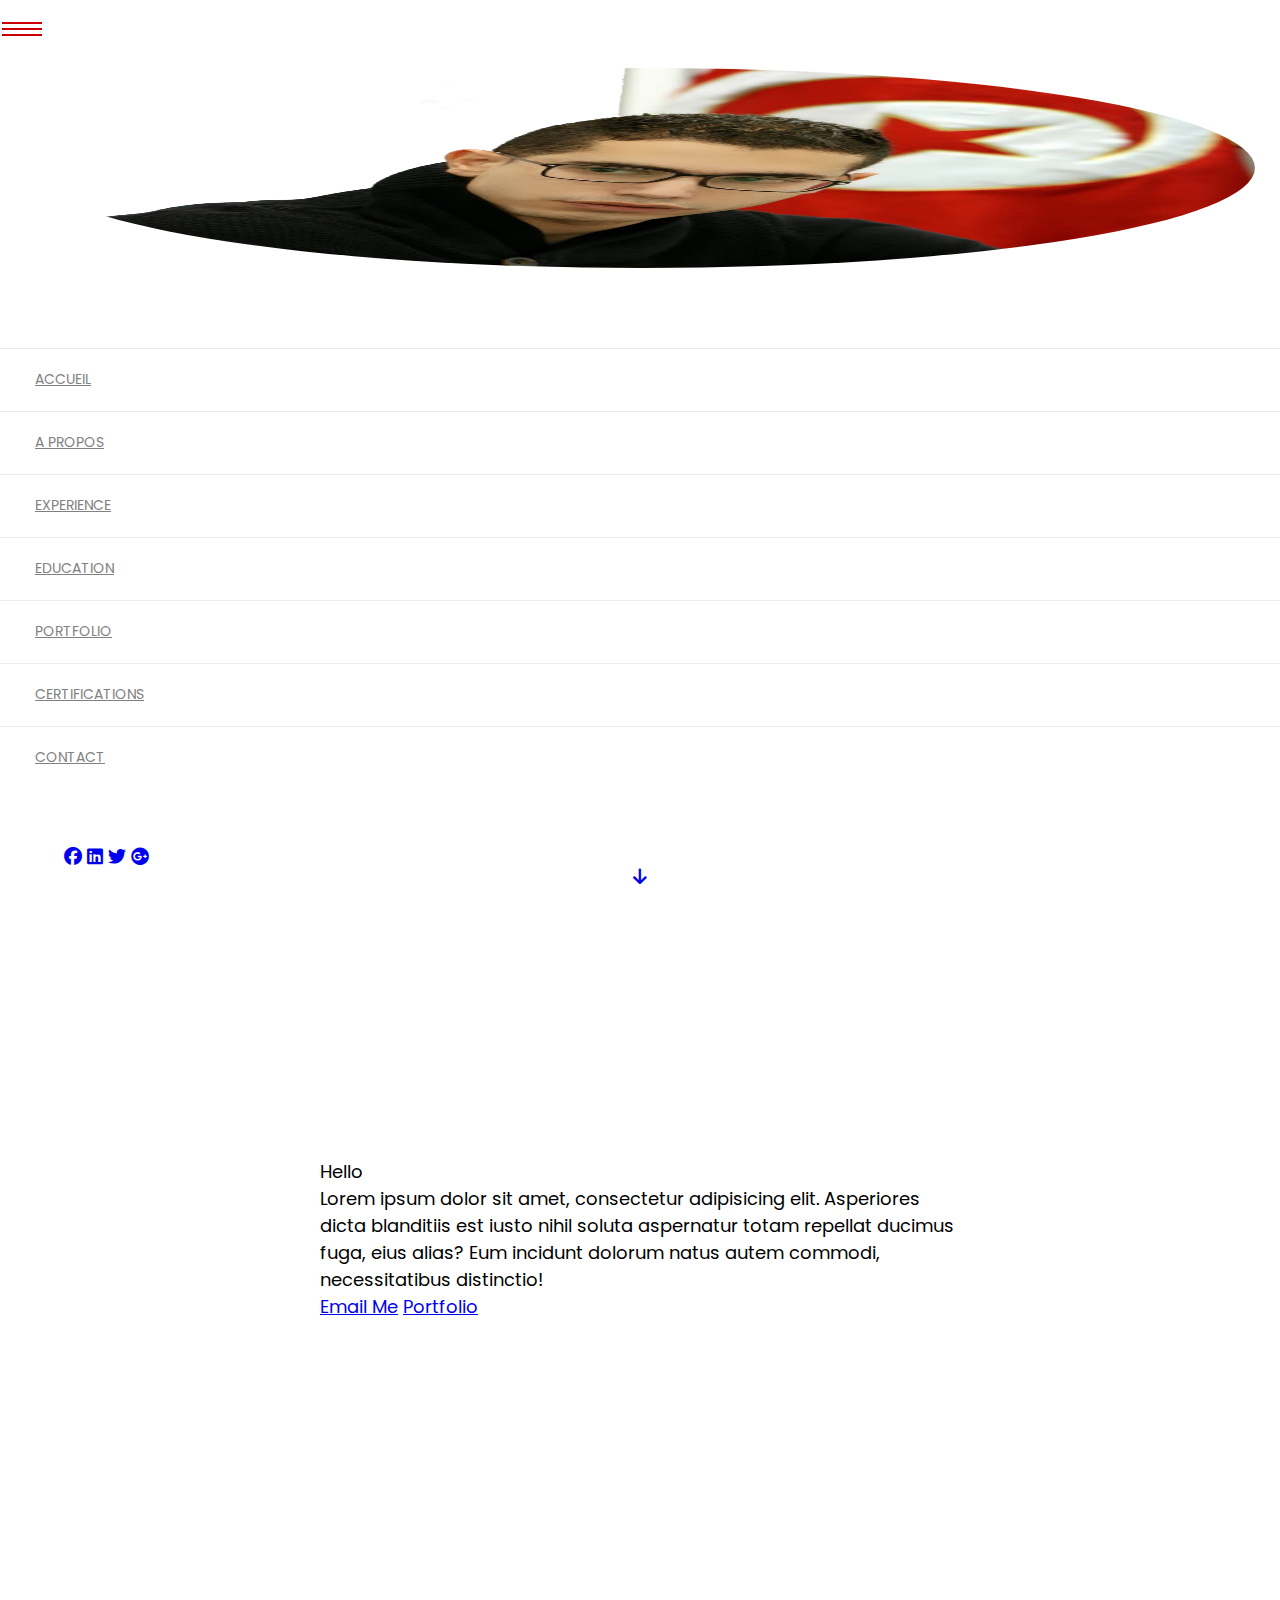
<file: index.html>
<!DOCTYPE html>
<html lang="en">

<head>
    <meta charset="UTF-8">
    <meta http-equiv="X-UA-Compatible" content="IE=edge">
    <meta name="viewport" content="width=device-width, initial-scale=1.0">
    <link rel="stylesheet" href="style/style.css">
    <link rel="stylesheet" href="https://cdnjs.cloudflare.com/ajax/libs/font-awesome/6.3.0/css/all.min.css">
    <link href="https://cdn.jsdelivr.net/npm/bootstrap@5.3.0-alpha1/dist/css/bootstrap.min.css" rel="stylesheet"
        integrity="sha384-GLhlTQ8iRABdZLl6O3oVMWSktQOp6b7In1Zl3/Jr59b6EGGoI1aFkw7cmDA6j6gD" crossorigin="anonymous">
    <link rel="preconnect" href="https://fonts.googleapis.com">
    <link rel="preconnect" href="https://fonts.gstatic.com" crossorigin>
    <link href="https://fonts.googleapis.com/css2?family=Poppins:wght@1,300&display=swap" rel="stylesheet">
    <script src="https://code.jquery.com/jquery-3.6.4.min.js"
        integrity="sha256-oP6HI9z1XaZNBrJURtCoUT5SUnxFr8s3BzRl+cbzUq8=" crossorigin="anonymous"></script>
    <title>Achref Bouafif CV</title>
</head>

<body>
    <div class="container-fluid">
        <div class="row">
         <!--Navigation menu left col-->
         <div class=" left-col bg-dark col-sm-12     ">
            <div class="menu-toggle ">
                <div></div>
                <div></div>
                <div></div>
            </div>
            <div class="my-name w-75">
                <h1 class="name">Achref bouafif</h1>
            </div>
        </div>
        <!--End Navigation menu left col-->
        <!--Navigation menu-->
        <div class="col-lg-2 col-sm-12  shadow menu ">
            <div class="logo">
                <img src="img/achref-bg.png" alt="">
            </div>
            <div>
                <ul class="navigation">
                    <li>
                        <a href="index.html" class="list-group-item list-group-item-action  border border-0 ">
                            Accueil</a>
                    </li>
                    <li>
                        <a href="about.html" class="list-group-item list-group-item-action  border border-0 ">
                            A propos</a>
                    </li>
                    <li>
                        <a href="experience.html" class="list-group-item list-group-item-action  border border-0 ">
                            Experience</a>
                    </li>
                    <li>
                        <a href="education.html" class="list-group-item list-group-item-action  border border-0 ">
                            Education</a>
                    </li>
                    <li>
                        <a href="portfolio.html" class="list-group-item list-group-item-action  border border-0 ">
                            Portfolio</a>
                    </li>
                    <li>
                        <a href="#" class="list-group-item list-group-item-action  border border-0 ">
                            Certifications</a>
                    </li>
                    <li>
                        <a href="#" class="list-group-item list-group-item-action  border border-0 ">
                            Contact</a>
                    </li>
                </ul>
            </div>
            <!-- Sidebar footer -->
            <div class="footer">
                <div id="side-footer">
                    <!-- Social icons -->
                    <ul class="social-icons">
                        <li><a href="https://www.facebook.com/sameteam/" target="_blank"><i
                                    class="fa-brands fa-facebook"></i></a></li>
                        <li><a href="https://www.linkedin.com/company/same-team" target="_blank"><i
                                    class="fa-brands fa-linkedin"></i></a></li>
                        <li><a href="https://twitter.com/sameteamagency" target="_blank"><i
                                    class="fa-brands fa-twitter"></i></a></li>
                        <li><a href="https://plus.google.com/+SameteamTn" target="_blank"><i
                                    class="fa-brands fa-google-plus"></i></a></li>
                    </ul>
                    <!-- /Social icons -->

                </div>
                <!-- /Sidebar footer -->
            </div>
        </div>
        <!--Fin navigation menu-->
            <div class="col bg-dark intro">
                <div class="row text-white intro-content" >
                    <div>
                        <span class="display-1 ">Hello</span>
                        <p class="">Lorem ipsum dolor sit amet, consectetur adipisicing elit. Asperiores dicta blanditiis est
                            iusto nihil soluta aspernatur totam repellat ducimus fuga, eius alias? Eum incidunt dolorum
                            natus autem commodi, necessitatibus distinctio!</p>
                    </div>
                    <div>
                        <a href="mailto:bouafif.achref@gmail.com" class="btn btn-light text-uppercase">Email Me</a>
                        <a href="#" class="btn btn-danger text-uppercase">Portfolio</a>
                    </div>
                   
                </div>

                <a href="about.html" class="down-arrow text-white  shadow">

                    <i class="fa-solid fa-arrow-down text-white border p-2 rounded-circle"></i>
                </a>
          

            </div>
        </div>
    </div>

</body>
<script>
    $(document).ready(function () {
        $(".menu-toggle").click(function () {
            $(".menu").toggle(1000);
        });
    });
</script>

</html>
</file>
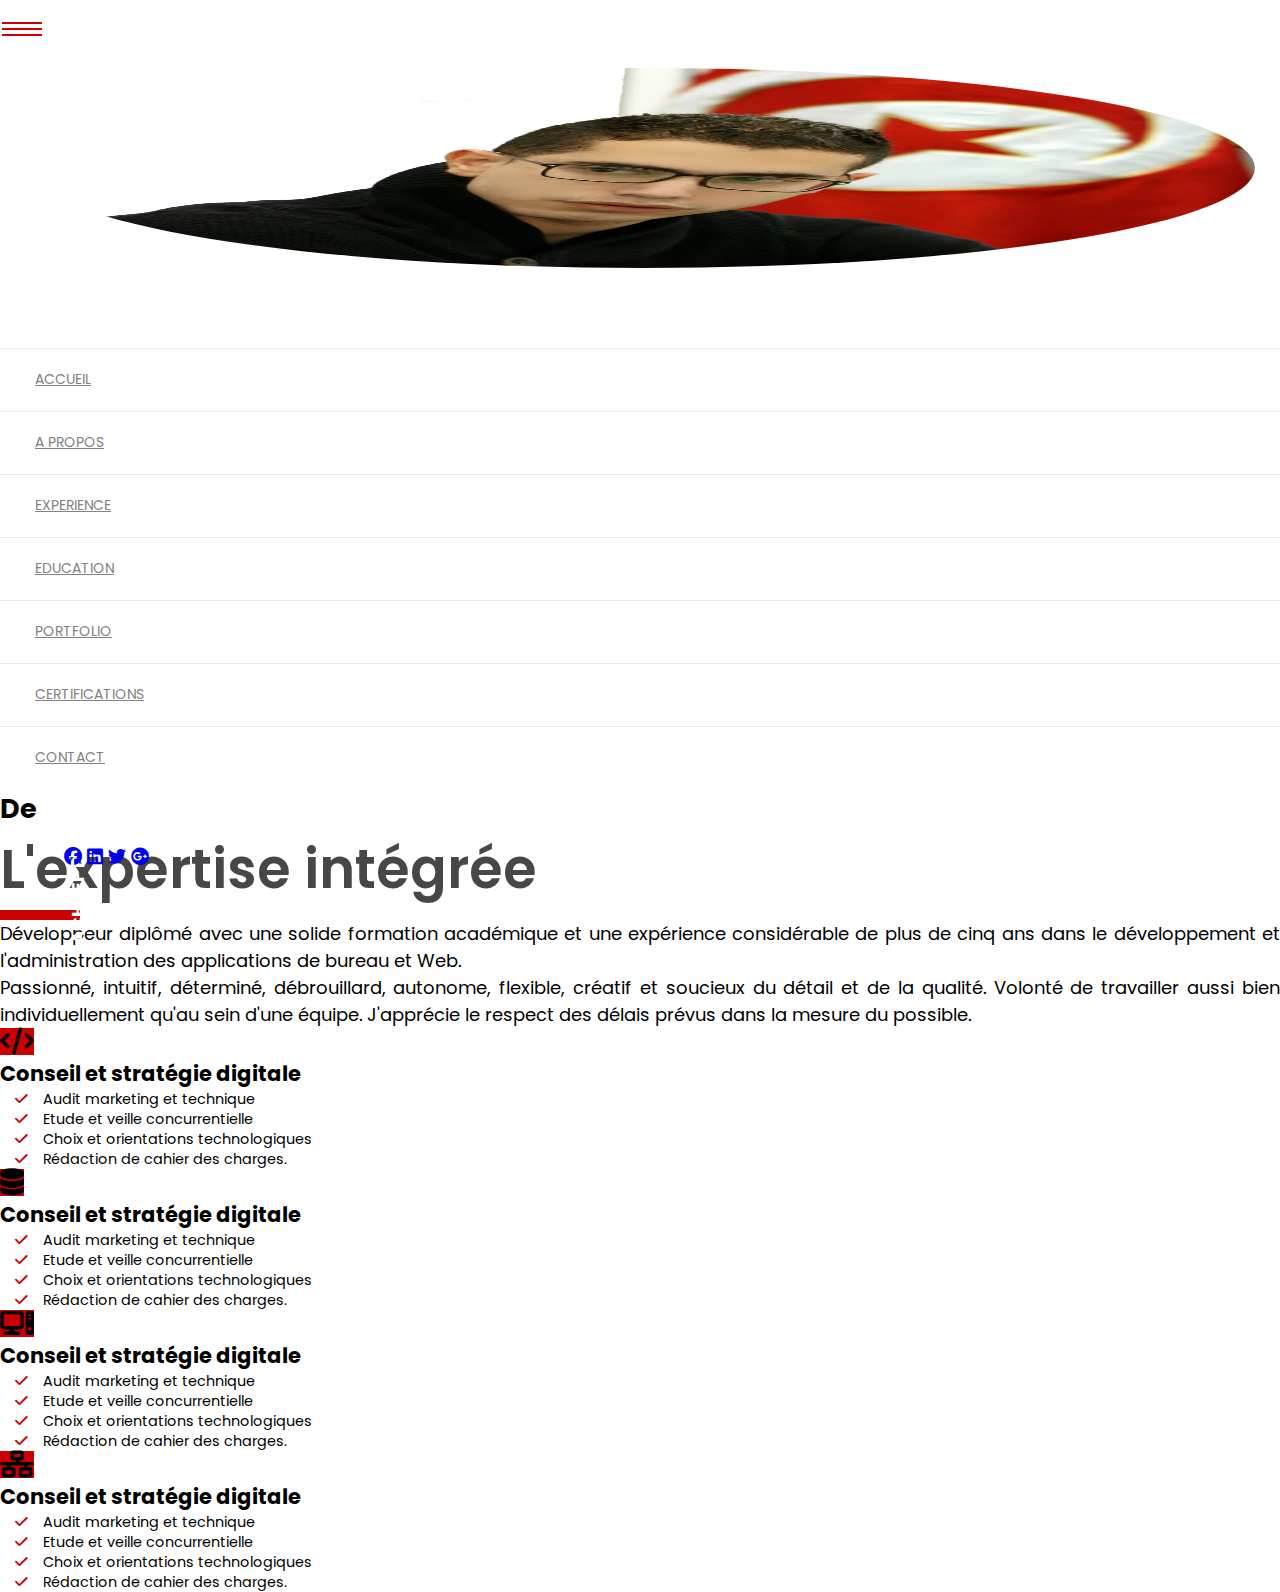
<file: about.html>
<!DOCTYPE html>
<html lang="en">

<head>
    <meta charset="UTF-8">
    <meta http-equiv="X-UA-Compatible" content="IE=edge">
    <meta name="viewport" content="width=device-width, initial-scale=1.0">
    <link rel="stylesheet" href="style/style.css">
    <link rel="stylesheet" href="https://cdnjs.cloudflare.com/ajax/libs/font-awesome/6.3.0/css/all.min.css">
    <link href="https://cdn.jsdelivr.net/npm/bootstrap@5.3.0-alpha1/dist/css/bootstrap.min.css" rel="stylesheet"
      integrity="sha384-GLhlTQ8iRABdZLl6O3oVMWSktQOp6b7In1Zl3/Jr59b6EGGoI1aFkw7cmDA6j6gD" crossorigin="anonymous">
    <link rel="preconnect" href="https://fonts.googleapis.com">
    <link rel="preconnect" href="https://fonts.gstatic.com" crossorigin>
    <link href="https://fonts.googleapis.com/css2?family=Poppins:wght@1,300&display=swap" rel="stylesheet">
    <script src="https://code.jquery.com/jquery-3.6.4.min.js"
      integrity="sha256-oP6HI9z1XaZNBrJURtCoUT5SUnxFr8s3BzRl+cbzUq8=" crossorigin="anonymous"></script>

    <title>A propos</title>
</head>

<body>
    <div class="container-fluid">
        <div class="row">
       <!--Navigation menu left col-->
       <div class=" left-col bg-dark col-sm-12     ">
        <div class="menu-toggle ">
            <div></div>
            <div></div>
            <div></div>
        </div>
        <div class="my-name w-75">
            <h1 class="name">Achref bouafif</h1>
        </div>
    </div>
    <!--End Navigation menu left col-->
    <!--Navigation menu-->
    <div class="col-lg-2 col-sm-12  shadow menu ">
        <div class="logo">
            <img src="img/achref-bg.png" alt="">
        </div>
        <div>
            <ul class="navigation">
                <li>
                    <a href="index.html" class="list-group-item list-group-item-action  border border-0 ">
                        Accueil</a>
                </li>
                <li>
                    <a href="about.html" class="list-group-item list-group-item-action  border border-0 ">
                        A propos</a>
                </li>
                <li>
                    <a href="experience.html" class="list-group-item list-group-item-action  border border-0 ">
                        Experience</a>
                </li>
                <li>
                    <a href="education.html" class="list-group-item list-group-item-action  border border-0 ">
                        Education</a>
                </li>
                <li>
                    <a href="portfolio.html" class="list-group-item list-group-item-action  border border-0 ">
                        Portfolio</a>
                </li>
                <li>
                    <a href="#" class="list-group-item list-group-item-action  border border-0 ">
                        Certifications</a>
                </li>
                <li>
                    <a href="#" class="list-group-item list-group-item-action  border border-0 ">
                        Contact</a>
                </li>
            </ul>
        </div>
        <!-- Sidebar footer -->
        <div class="footer">
            <div id="side-footer">
                <!-- Social icons -->
                <ul class="social-icons">
                    <li><a href="https://www.facebook.com/sameteam/" target="_blank"><i
                                class="fa-brands fa-facebook"></i></a></li>
                    <li><a href="https://www.linkedin.com/company/same-team" target="_blank"><i
                                class="fa-brands fa-linkedin"></i></a></li>
                    <li><a href="https://twitter.com/sameteamagency" target="_blank"><i
                                class="fa-brands fa-twitter"></i></a></li>
                    <li><a href="https://plus.google.com/+SameteamTn" target="_blank"><i
                                class="fa-brands fa-google-plus"></i></a></li>
                </ul>
                <!-- /Social icons -->

            </div>
            <!-- /Sidebar footer -->
        </div>
    </div>
    <!--Fin navigation menu-->
            <div class="col  vh-100 p-5 ">
                <div class="row section-title double-title px-5 py-4">
                    <h2>
                        <span>De</span>
                        <span class="title-style text-uppercase">L'expertise intégrée</span>
                        <span class="line"></span>
                    </h2>

                </div>
                <div class="row section-content px-5">
                    <div class="content-description">
                        <p>
                            Développeur diplômé avec une solide formation académique et une expérience considérable de
                            plus de cinq ans dans le développement et l'administration des applications de bureau et
                            Web.
                        </p>
                        <p>
                            Passionné, intuitif, déterminé, débrouillard, autonome, flexible, créatif et soucieux du
                            détail et de la qualité. Volonté de travailler aussi bien individuellement qu'au sein d'une
                            équipe. J'apprécie le respect des délais prévus dans la mesure du possible.
                        </p>
                    </div>
                    <!--Competences-->
                    <div class="row compétences mt-4">
                        
                    <div class="col-lg-6 col-sm-12 vertical-competences m-0 p-0">
                      
                        <div class="d-flex competence py-3 ">
                            <div class="">
                                <i class=" fa fa-code p-5 mx-4 border  fa-competence text-white  rounded-circle"></i>
                                
                            </div>
                            <div class="competences-details">
                                <h3 class="competences-details-title text-uppercase">Conseil et stratégie digitale</h3>
                                <ul class="liste_interne list-unstyled">
                                    <li><i class="fa fa-check"></i>Audit marketing et technique</li>
                                    <li><i class="fa fa-check"></i>Etude et veille concurrentielle</li>
                                    <li><i class="fa fa-check"></i>Choix et orientations technologiques</li>
                                    <li><i class="fa fa-check"></i>Rédaction de cahier des charges. </li>
                                </ul>
                            </div>
                        </div>
                        <div class="d-flex competence py-3 ">
                            <div class="">
                                <i class="fa fa-database p-5 mx-4 border  fa-competence text-white  rounded-circle"></i>
                            </div>
                            <div class="competences-details">
                                <h3 class="competences-details-title text-uppercase">Conseil et stratégie digitale</h3>
                                <ul class="liste_interne list-unstyled">
                                    <li><i class="fa fa-check"></i>Audit marketing et technique</li>
                                    <li><i class="fa fa-check"></i>Etude et veille concurrentielle</li>
                                    <li><i class="fa fa-check"></i>Choix et orientations technologiques</li>
                                    <li><i class="fa fa-check"></i>Rédaction de cahier des charges. </li>
                                </ul>
                            </div>
                        </div>
                        
                    </div>
                    <div class="col-lg-6  col-sm-12 vertical-competences m-0 p-0 ">
                        <div class="d-flex competence py-3 ">
                         <div class="">
                             <i class="fa fa-computer p-5 mx-4 border  fa-competence text-white  rounded-circle"></i>
                         </div>
                         <div class="competences-details">
                             <h3 class="competences-details-title text-uppercase">Conseil et stratégie digitale</h3>
                             <ul class="liste_interne list-unstyled">
                                 <li><i class="fa fa-check"></i>Audit marketing et technique</li>
                                 <li><i class="fa fa-check"></i>Etude et veille concurrentielle</li>
                                 <li><i class="fa fa-check"></i>Choix et orientations technologiques</li>
                                 <li><i class="fa fa-check"></i>Rédaction de cahier des charges. </li>
                             </ul>
                         </div>
                     </div>
                     <div class="d-flex competence py-3 m-0 p-0 ">
                         <div class="">
                             <i class="fa fa-network-wired p-5 mx-4 border  fa-competence text-white  rounded-circle"></i>
                         </div>
                         <div class="competences-details">
                             <h3 class="competences-details-title text-uppercase ">Conseil et stratégie digitale</h3>
                             <ul class="liste_interne list-unstyled">
                                 <li><i class="fa fa-check"></i>Audit marketing et technique</li>
                                 <li><i class="fa fa-check"></i>Etude et veille concurrentielle</li>
                                 <li><i class="fa fa-check"></i>Choix et orientations technologiques</li>
                                 <li><i class="fa fa-check"></i>Rédaction de cahier des charges. </li>
                             </ul>
                         </div>
                     </div>
                 
                     
                 </div>
                </div>
                <!--Fin competences-->
                </div>

            </div>
        </div>
    </div>
 
</body>
<script>
    $(document).ready(function () {
      $(".menu-toggle").click(function () {
        $(".menu").toggle(1000);
      });
    });
  </script>
</html>
</file>
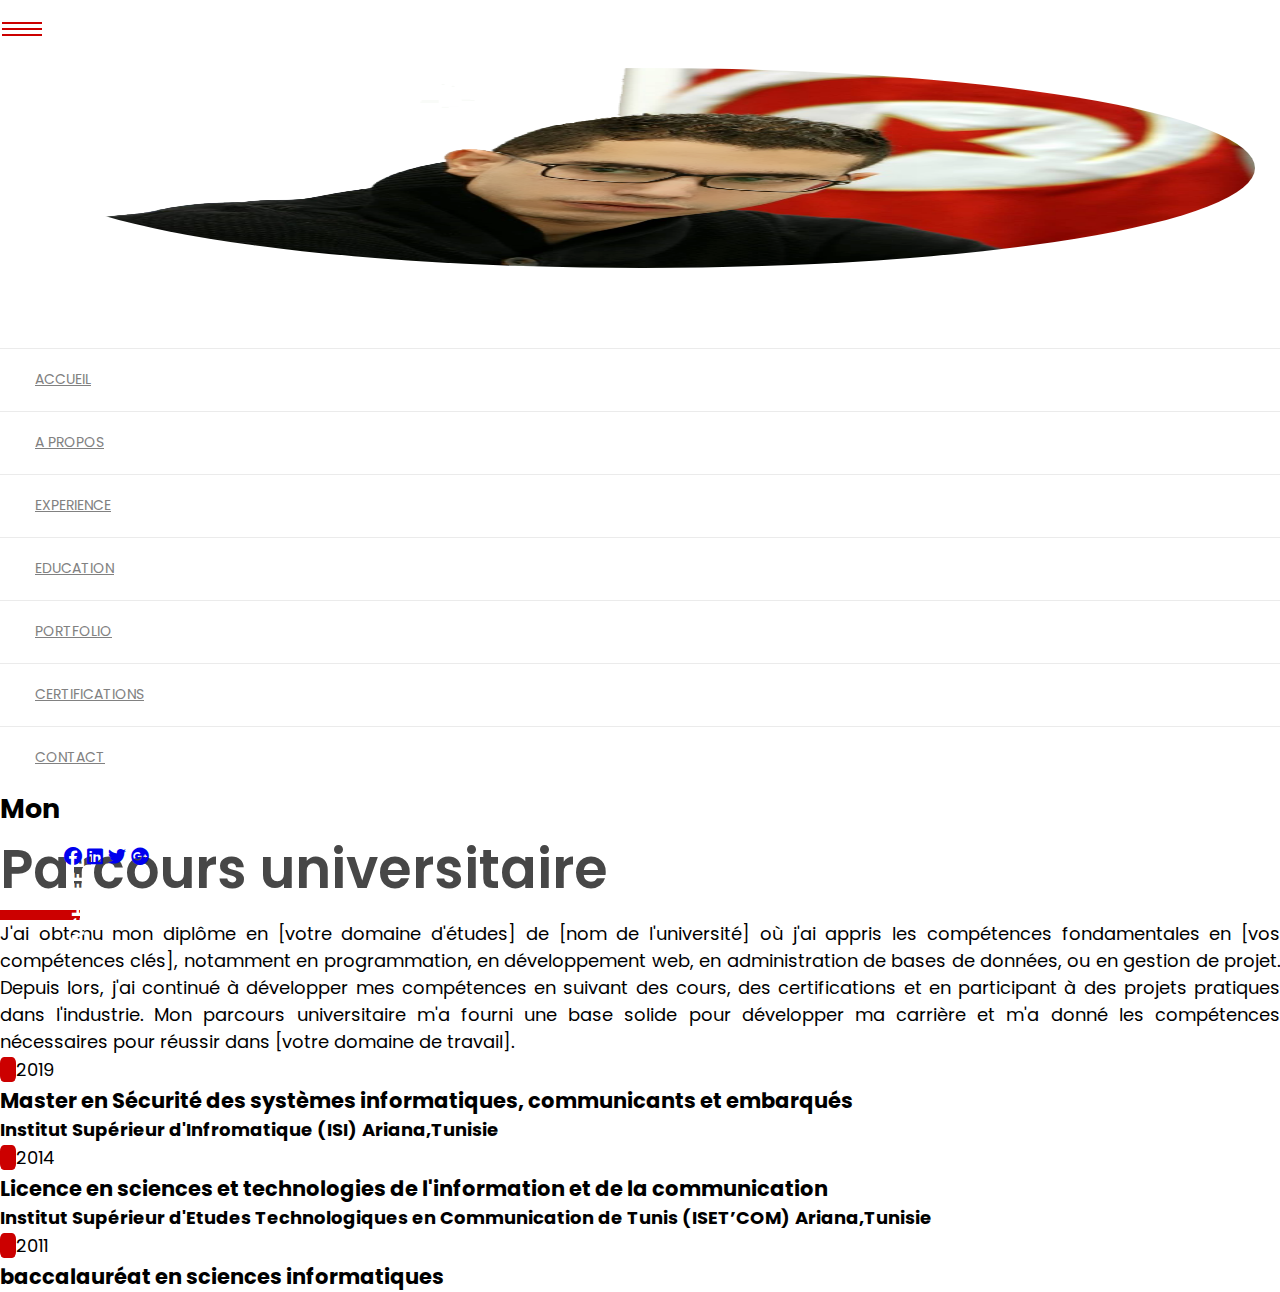
<file: education.html>
<!DOCTYPE html>
<html lang="en">

<head>
  <meta charset="UTF-8">
  <meta http-equiv="X-UA-Compatible" content="IE=edge">
  <meta name="viewport" content="width=device-width, initial-scale=1.0">
  <link rel="stylesheet" href="style/style.css">
  <link rel="stylesheet" href="https://cdnjs.cloudflare.com/ajax/libs/font-awesome/6.3.0/css/all.min.css">
  <link href="https://cdn.jsdelivr.net/npm/bootstrap@5.3.0-alpha1/dist/css/bootstrap.min.css" rel="stylesheet"
    integrity="sha384-GLhlTQ8iRABdZLl6O3oVMWSktQOp6b7In1Zl3/Jr59b6EGGoI1aFkw7cmDA6j6gD" crossorigin="anonymous">
  <link rel="preconnect" href="https://fonts.googleapis.com">
  <link rel="preconnect" href="https://fonts.gstatic.com" crossorigin>
  <link href="https://fonts.googleapis.com/css2?family=Poppins:wght@1,300&display=swap" rel="stylesheet">
  <script src="https://code.jquery.com/jquery-3.6.4.min.js"
    integrity="sha256-oP6HI9z1XaZNBrJURtCoUT5SUnxFr8s3BzRl+cbzUq8=" crossorigin="anonymous"></script>
  <title>Education</title>
</head>

<body>
  <div class="container-fluid">
    <div class="row">
     <!--Navigation menu left col-->
     <div class=" left-col bg-dark col-sm-12     ">
      <div class="menu-toggle ">
          <div></div>
          <div></div>
          <div></div>
      </div>
      <div class="my-name w-75">
          <h1 class="name">Achref bouafif</h1>
      </div>
  </div>
  <!--End Navigation menu left col-->
  <!--Navigation menu-->
  <div class="col-lg-2 col-sm-12  shadow menu ">
      <div class="logo">
          <img src="img/achref-bg.png" alt="">
      </div>
      <div>
          <ul class="navigation">
              <li>
                  <a href="index.html" class="list-group-item list-group-item-action  border border-0 ">
                      Accueil</a>
              </li>
              <li>
                  <a href="about.html" class="list-group-item list-group-item-action  border border-0 ">
                      A propos</a>
              </li>
              <li>
                  <a href="experience.html" class="list-group-item list-group-item-action  border border-0 ">
                      Experience</a>
              </li>
              <li>
                  <a href="education.html" class="list-group-item list-group-item-action  border border-0 ">
                      Education</a>
              </li>
              <li>
                  <a href="portfolio.html" class="list-group-item list-group-item-action  border border-0 ">
                      Portfolio</a>
              </li>
              <li>
                  <a href="#" class="list-group-item list-group-item-action  border border-0 ">
                      Certifications</a>
              </li>
              <li>
                  <a href="#" class="list-group-item list-group-item-action  border border-0 ">
                      Contact</a>
              </li>
          </ul>
      </div>
      <!-- Sidebar footer -->
      <div class="footer">
          <div id="side-footer">
              <!-- Social icons -->
              <ul class="social-icons">
                  <li><a href="https://www.facebook.com/sameteam/" target="_blank"><i
                              class="fa-brands fa-facebook"></i></a></li>
                  <li><a href="https://www.linkedin.com/company/same-team" target="_blank"><i
                              class="fa-brands fa-linkedin"></i></a></li>
                  <li><a href="https://twitter.com/sameteamagency" target="_blank"><i
                              class="fa-brands fa-twitter"></i></a></li>
                  <li><a href="https://plus.google.com/+SameteamTn" target="_blank"><i
                              class="fa-brands fa-google-plus"></i></a></li>
              </ul>
              <!-- /Social icons -->

          </div>
          <!-- /Sidebar footer -->
      </div>
  </div>
  <!--Fin navigation menu-->
      <div class="col  vh-100 p-5 ">
        <div class="row section-title double-title px-5 py-4">
          <h2>
            <span>Mon</span>
            <span class="title-style text-uppercase">Parcours universitaire</span>
            <span class="line"></span>
          </h2>

        </div>
        <div class="row section-content px-5">
          <div class="content-description">
            <p>
              J'ai obtenu mon diplôme en [votre domaine d'études] de [nom de l'université] où j'ai appris les
              compétences fondamentales
              en [vos compétences clés], notamment en programmation, en développement web, en administration de bases de
              données, ou
              en gestion de projet. Depuis lors, j'ai continué à développer mes compétences en suivant des cours, des
              certifications
              et en participant à des projets pratiques dans l'industrie. Mon parcours universitaire m'a fourni une base
              solide pour
              développer ma carrière et m'a donné les compétences nécessaires pour réussir dans [votre domaine de
              travail].

            </p>

          </div>
          <!--experience-->
          <div class="row mt-5">

            <div class="col-sm-12 ">
              <div class="education border-start">
                <span class="circle me-2 ms-2"></span>
                <span class="year">2019</span>
                <div class="ps-4">
                  <h3 class="h5">
                    Master en Sécurité des systèmes informatiques, communicants
                    et embarqués
                  </h3>
                  <h4 class="text-secondary h6">
                    Institut Supérieur d'Infromatique (ISI) Ariana,Tunisie
                  </h4>
                </div>
              </div>
            </div>
            <div class="col-sm-12 ">
              <div class="education border-start">
                <span class="circle me-2 ms-2"></span>
                <span class="year">2014</span>
                <div class="ps-4">
                  <h3 class="h5">
                    Licence en sciences et technologies de l'information et de
                    la communication
                  </h3>
                  <h4 class="text-secondary h6">
                    Institut Supérieur d'Etudes Technologiques en Communication
                    de Tunis (ISET’COM) Ariana,Tunisie
                  </h4>
                </div>
              </div>
            </div>
            <div class="col-sm-12 ">
              <div class="education border-start">
                <span class="circle me-2 ms-2"></span>
                <span class="year">2011</span>
                <div class="ps-4">
                  <h3 class="h5">baccalauréat en sciences informatiques</h3>
                  <h4 class="text-secondary h6"></h4>
                </div>
              </div>
            </div>
          </div>
        </div>
        <!--Experience-->
        <!--Fin experience-->
      </div>

    </div>
  </div>


</body>
<script>
  $(document).ready(function () {
    $(".menu-toggle").click(function () {
      $(".menu").toggle(1000);
    });
  });
</script>

</html>
</file>
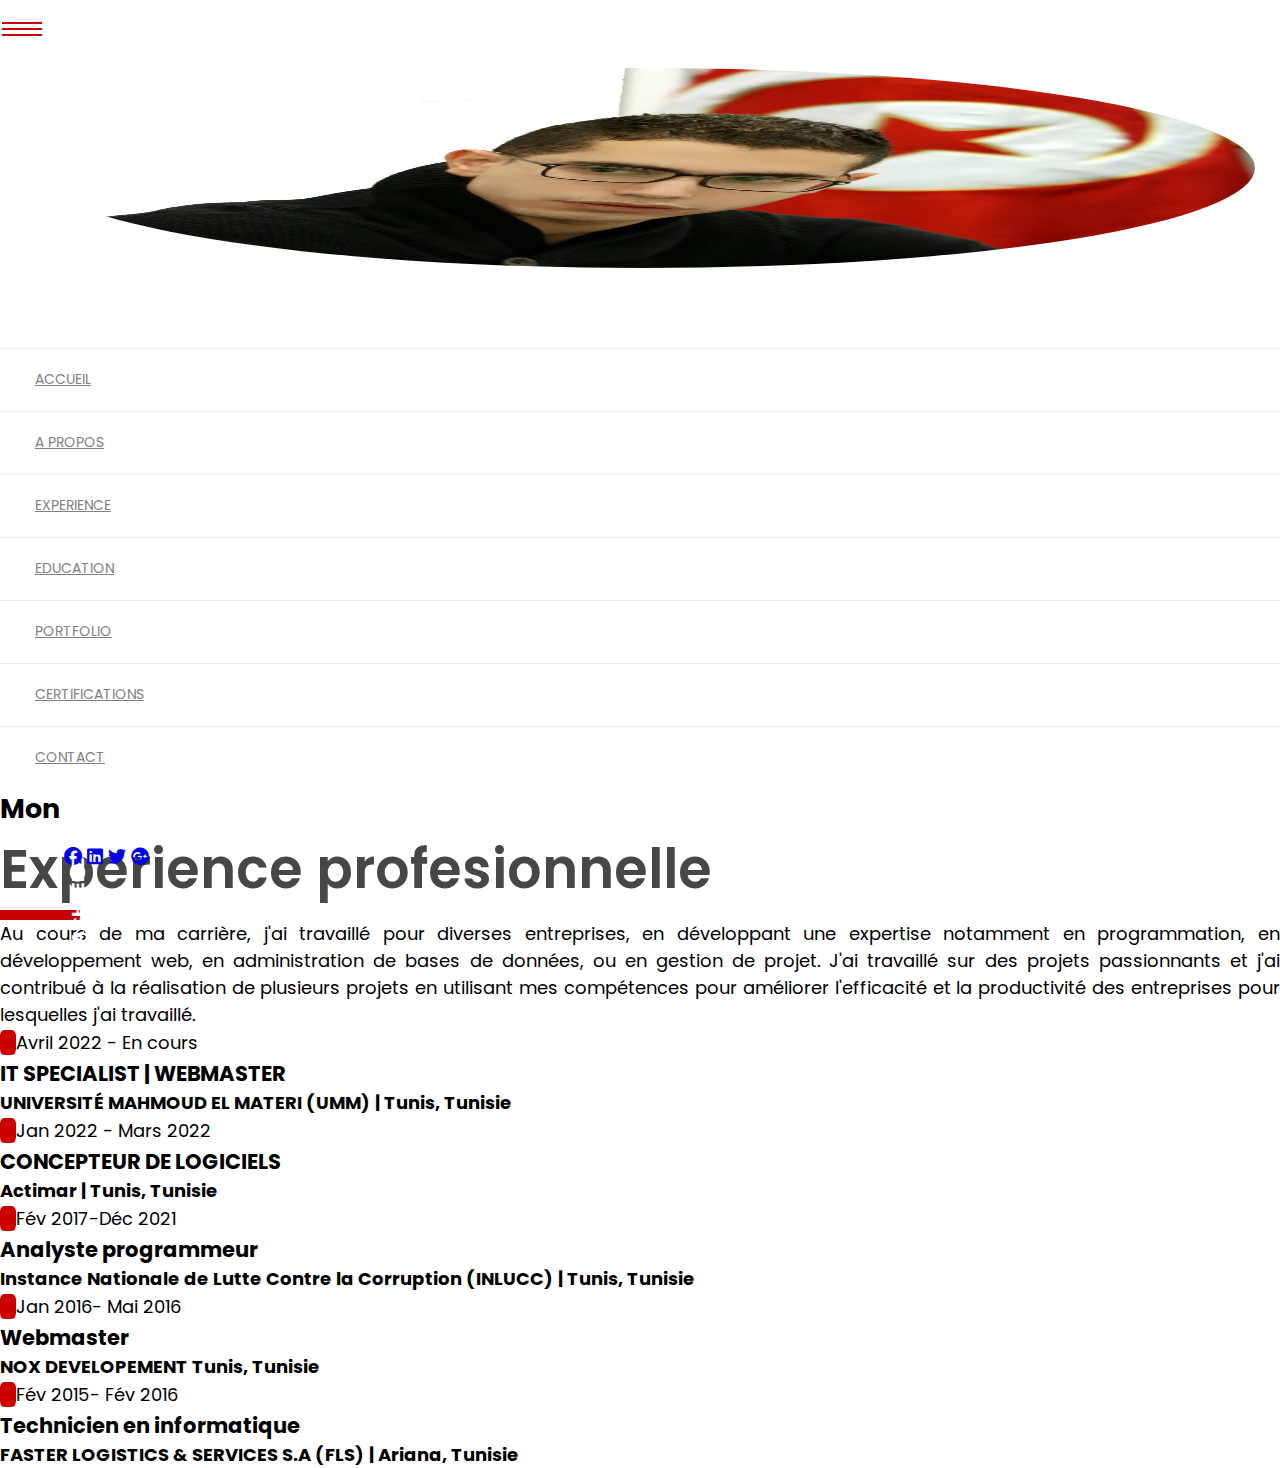
<file: experience.html>
<!DOCTYPE html>
<html lang="en">

<head>
  <meta charset="UTF-8">
  <meta http-equiv="X-UA-Compatible" content="IE=edge">
  <meta name="viewport" content="width=device-width, initial-scale=1.0">
  <link rel="stylesheet" href="style/style.css">
  <link rel="stylesheet" href="https://cdnjs.cloudflare.com/ajax/libs/font-awesome/6.3.0/css/all.min.css">
  <link href="https://cdn.jsdelivr.net/npm/bootstrap@5.3.0-alpha1/dist/css/bootstrap.min.css" rel="stylesheet"
    integrity="sha384-GLhlTQ8iRABdZLl6O3oVMWSktQOp6b7In1Zl3/Jr59b6EGGoI1aFkw7cmDA6j6gD" crossorigin="anonymous">
  <link rel="preconnect" href="https://fonts.googleapis.com">
  <link rel="preconnect" href="https://fonts.gstatic.com" crossorigin>
  <link href="https://fonts.googleapis.com/css2?family=Poppins:wght@1,300&display=swap" rel="stylesheet">
  <script src="https://code.jquery.com/jquery-3.6.4.min.js"
    integrity="sha256-oP6HI9z1XaZNBrJURtCoUT5SUnxFr8s3BzRl+cbzUq8=" crossorigin="anonymous"></script>

    <title>Experience</title>
</head>

<body>
    <div class="container-fluid">
        <div class="row">
     <!--Navigation menu left col-->
     <div class=" left-col bg-dark col-sm-12     ">
      <div class="menu-toggle ">
          <div></div>
          <div></div>
          <div></div>
      </div>
      <div class="my-name w-75">
          <h1 class="name">Achref bouafif</h1>
      </div>
  </div>
  <!--End Navigation menu left col-->
  <!--Navigation menu-->
  <div class="col-lg-2 col-sm-12  shadow menu ">
      <div class="logo">
          <img src="img/achref-bg.png" alt="">
      </div>
      <div>
          <ul class="navigation">
              <li>
                  <a href="index.html" class="list-group-item list-group-item-action  border border-0 ">
                      Accueil</a>
              </li>
              <li>
                  <a href="about.html" class="list-group-item list-group-item-action  border border-0 ">
                      A propos</a>
              </li>
              <li>
                  <a href="experience.html" class="list-group-item list-group-item-action  border border-0 ">
                      Experience</a>
              </li>
              <li>
                  <a href="education.html" class="list-group-item list-group-item-action  border border-0 ">
                      Education</a>
              </li>
              <li>
                  <a href="portfolio.html" class="list-group-item list-group-item-action  border border-0 ">
                      Portfolio</a>
              </li>
              <li>
                  <a href="#" class="list-group-item list-group-item-action  border border-0 ">
                      Certifications</a>
              </li>
              <li>
                  <a href="#" class="list-group-item list-group-item-action  border border-0 ">
                      Contact</a>
              </li>
          </ul>
      </div>
      <!-- Sidebar footer -->
      <div class="footer">
          <div id="side-footer">
              <!-- Social icons -->
              <ul class="social-icons">
                  <li><a href="https://www.facebook.com/sameteam/" target="_blank"><i
                              class="fa-brands fa-facebook"></i></a></li>
                  <li><a href="https://www.linkedin.com/company/same-team" target="_blank"><i
                              class="fa-brands fa-linkedin"></i></a></li>
                  <li><a href="https://twitter.com/sameteamagency" target="_blank"><i
                              class="fa-brands fa-twitter"></i></a></li>
                  <li><a href="https://plus.google.com/+SameteamTn" target="_blank"><i
                              class="fa-brands fa-google-plus"></i></a></li>
              </ul>
              <!-- /Social icons -->

          </div>
          <!-- /Sidebar footer -->
      </div>
  </div>
  <!--Fin navigation menu-->
            <div class="col  vh-100 p-5 ">
                <div class="row section-title double-title px-5 py-4">
                    <h2>
                        <span>Mon</span>
                        <span class="title-style text-uppercase">Experience profesionnelle</span>
                        <span class="line"></span>
                    </h2>

                </div>
                <div class="row section-content px-5">
                    <div class="content-description">
                        <p>
                            Au cours de ma carrière, j'ai travaillé pour diverses entreprises, en développant une
                            expertise notamment en programmation, en développement web, en
                            administration de bases de données, ou en gestion de projet. J'ai travaillé sur des projets
                            passionnants et j'ai contribué à la réalisation de plusieurs projets en utilisant mes compétences pour
                            améliorer l'efficacité et la productivité des entreprises pour lesquelles j'ai travaillé.
                           
                        </p>
                    
                    </div>
                    <!--experience-->
                    <div class=" col-sm-12 pt-3">
                        <div class="row">
                         
                          <div class="col-sm-12 ">
                            <div class="education border-start">
                              <span class="circle me-2 ms-2"></span>
                              <span class="year">Avril 2022 - En cours</span>
                              <div class="ps-4">
                                <h3 class="h5">IT SPECIALIST | WEBMASTER</h3>
                                <h4 class="text-secondary h6">
                                  UNIVERSITÉ MAHMOUD EL MATERI (UMM) | 
                                  Tunis, Tunisie
                                </h4>
                              
                              </div>
                            </div>
                          </div>
                          <div class="col-sm-12 ">
                            <div class="education border-start">
                              <span class="circle me-2 ms-2"></span>
                              <span class="year">Jan 2022 - Mars 2022</span>
                              <div class="ps-4">
                                <h3 class="h5">CONCEPTEUR DE LOGICIELS </h3>
                                <h4 class="text-secondary h6">
                                  Actimar | 
                                  Tunis, Tunisie
                                </h4>
                               
                              </div>
                            </div>
                          </div>
                          <div class="col-sm-12 ">
                            <div class="education border-start">
                              <span class="circle me-2 ms-2"></span>
                              <span class="year">Fév 2017-Déc 2021</span>
                              <div class="ps-4">
                                <h3 class="h5">Analyste programmeur</h3>
                                <h4 class="text-secondary h6">
                                  Instance Nationale de Lutte Contre la Corruption (INLUCC) |
                                  Tunis, Tunisie
                                </h4>
                            
                              </div>
                            </div>
                          </div>
                       
                          <div class="col-sm-12 ">
                            <div class="education border-start">
                              <span class="circle me-2 ms-2"></span>
                              <span class="year">Jan 2016- Mai 2016</span>
                              <div class="ps-4">
                                <h3 class="h5">Webmaster</h3>
                                <h4 class="text-secondary h6">
                                  NOX DEVELOPEMENT Tunis, Tunisie
                                </h4>
                                
                              </div>
                            </div>
                          </div>
              
                          <div class="col-sm-12 ">
                            <div class="education border-start">
                              <span class="circle me-2 ms-2"></span>
                              <span class="year">Fév 2015- Fév 2016</span>
                              <div class="ps-4">
                                <h3 class="h5">Technicien en informatique</h3>
                                <h4 class="text-secondary h6">
                                  FASTER LOGISTICS & SERVICES S.A (FLS) | Ariana, Tunisie
                                </
                              </div>
                            </div>
                          </div>
                        </div>
                      </div>
                    </div>
                        <!--Experience-->
                    <!--Fin experience-->
                </div>

            </div>
        </div>
    </div>
 
    
</body>
<script>
  $(document).ready(function () {
    $(".menu-toggle").click(function () {
      $(".menu").toggle(1000);
    });
  });
</script>
</html>
</file>
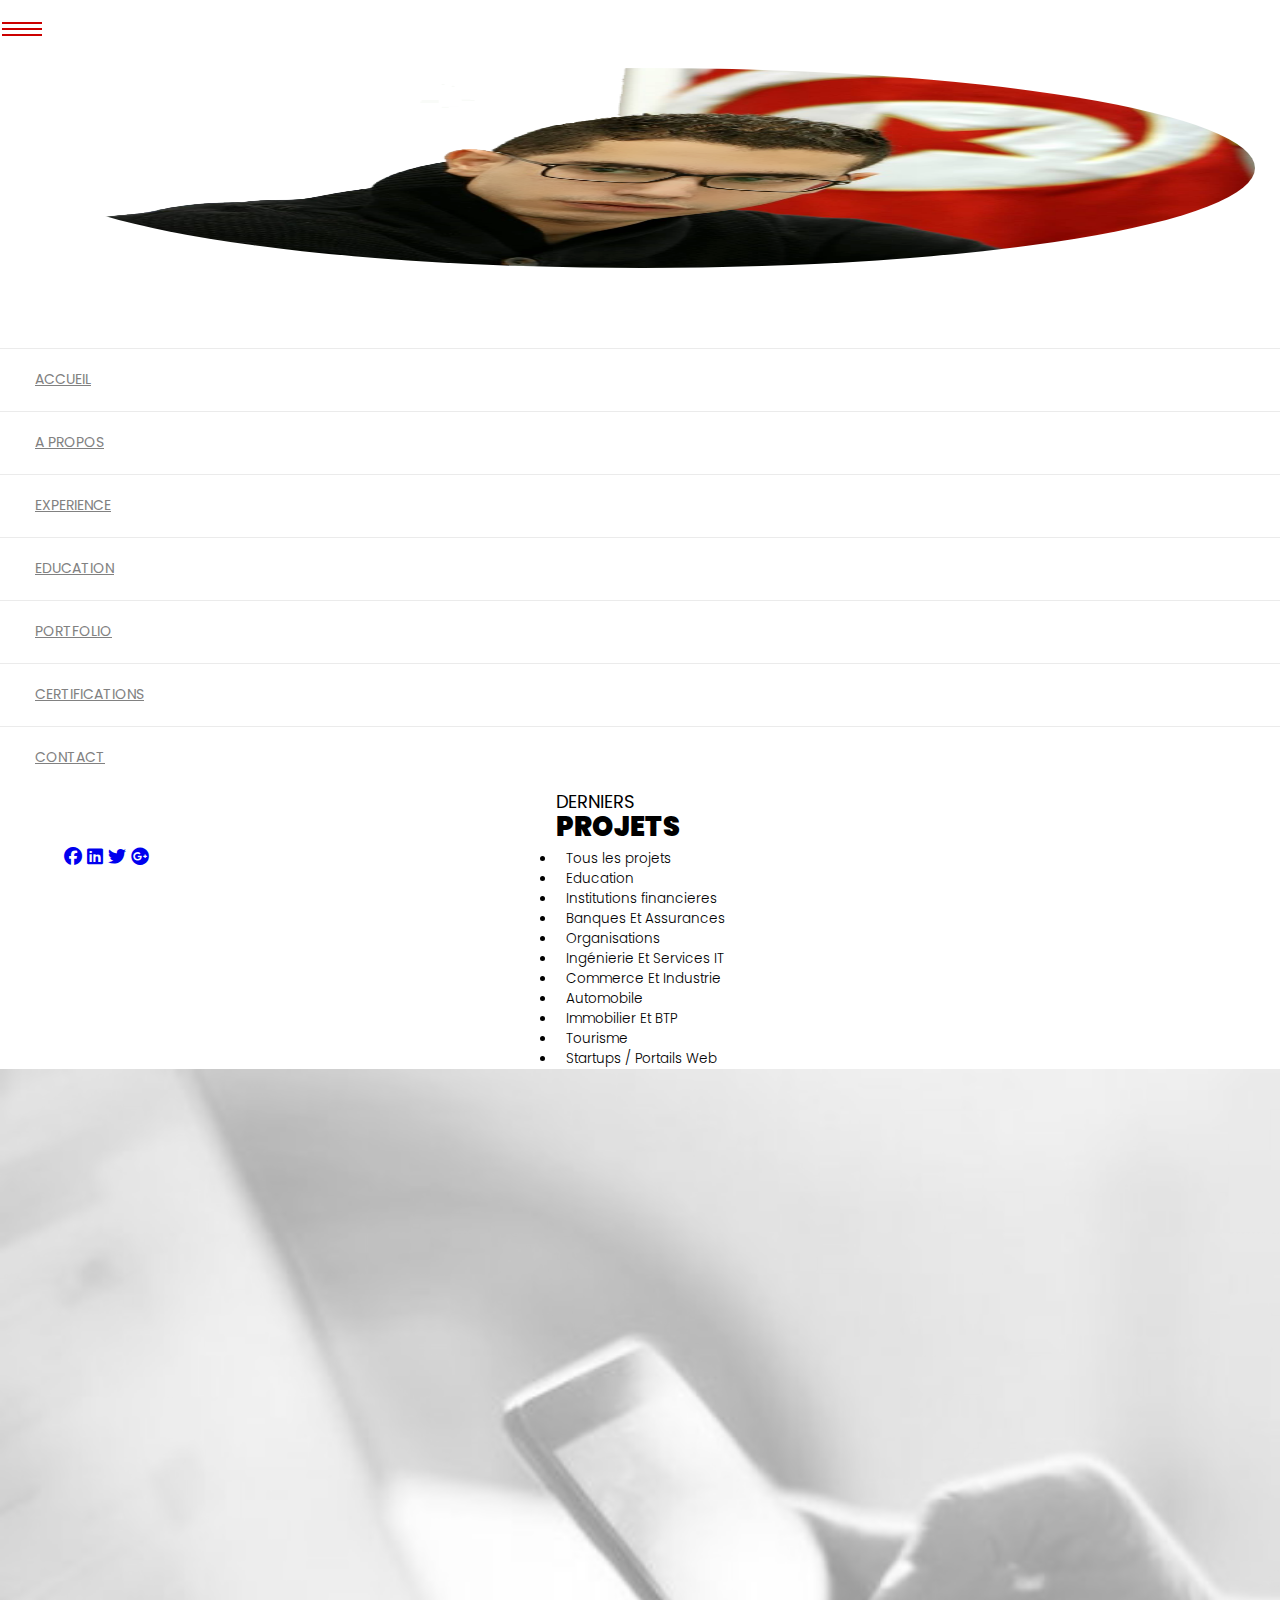
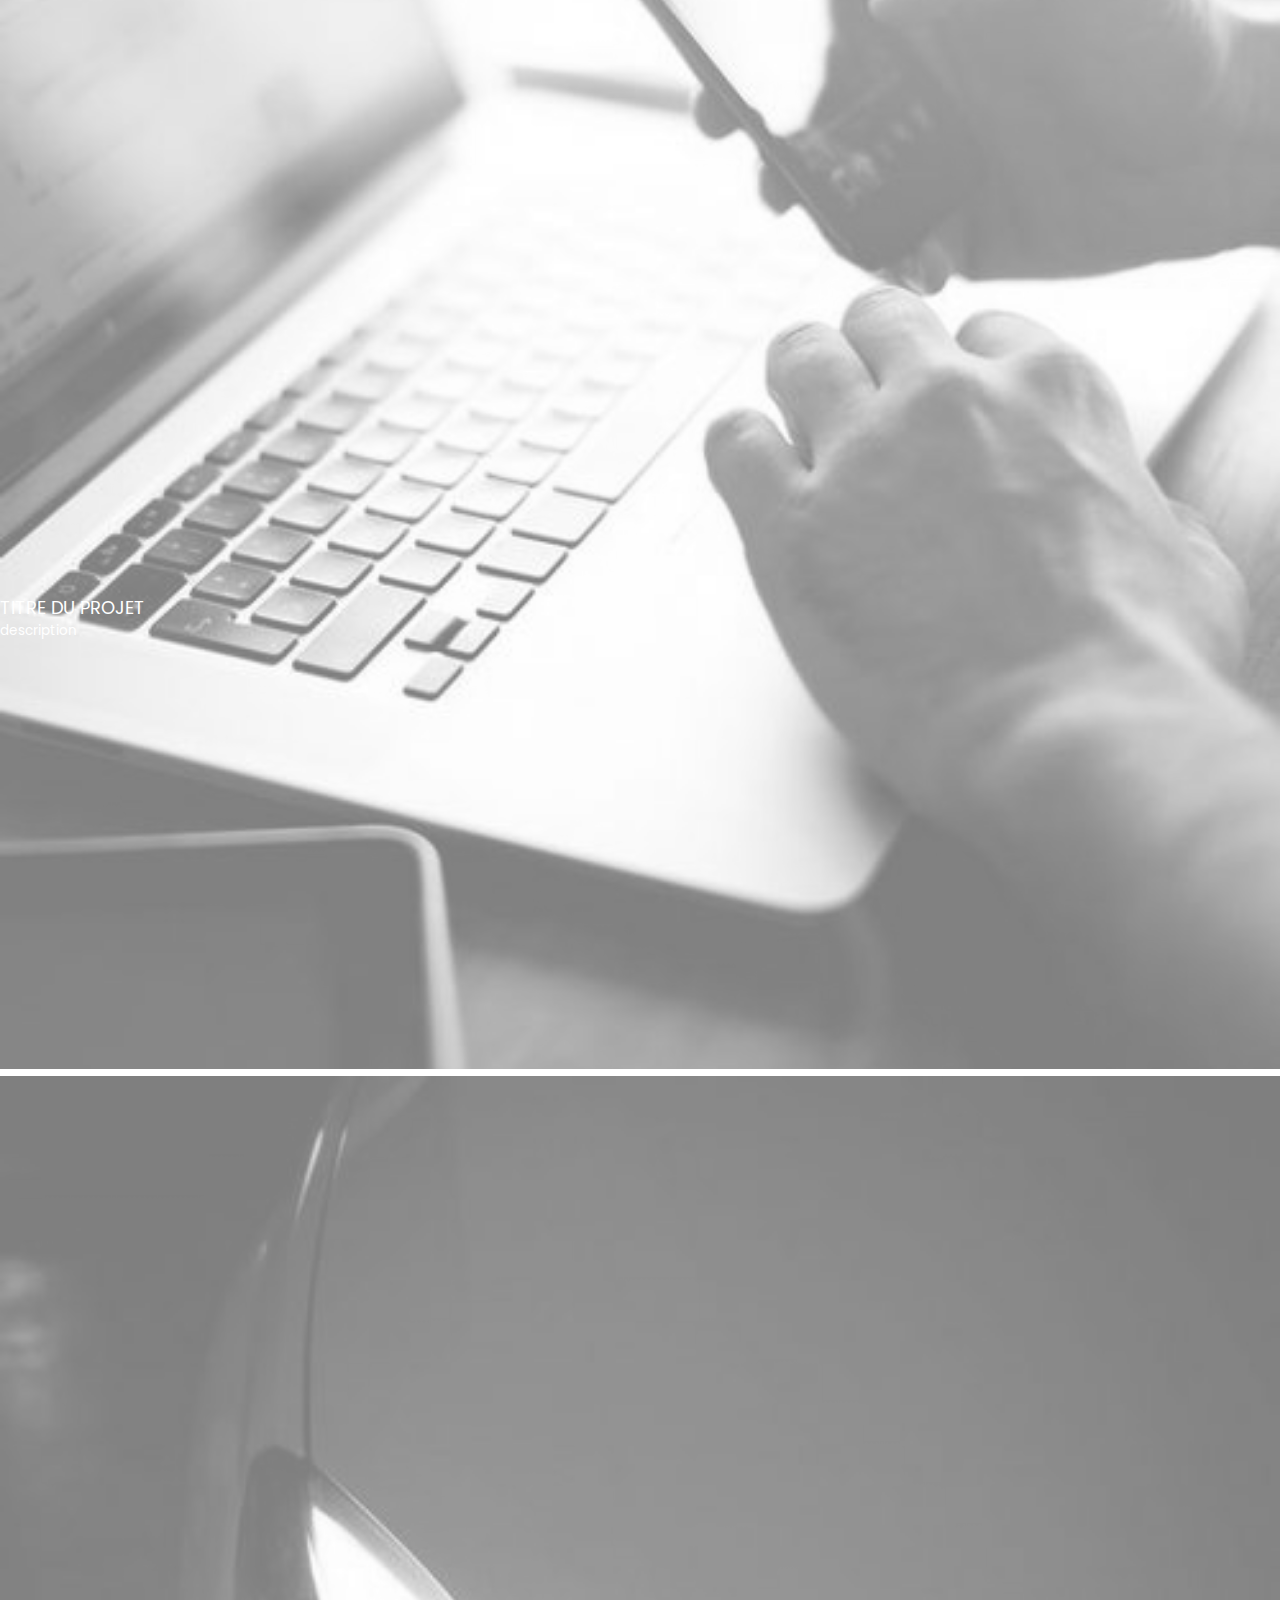
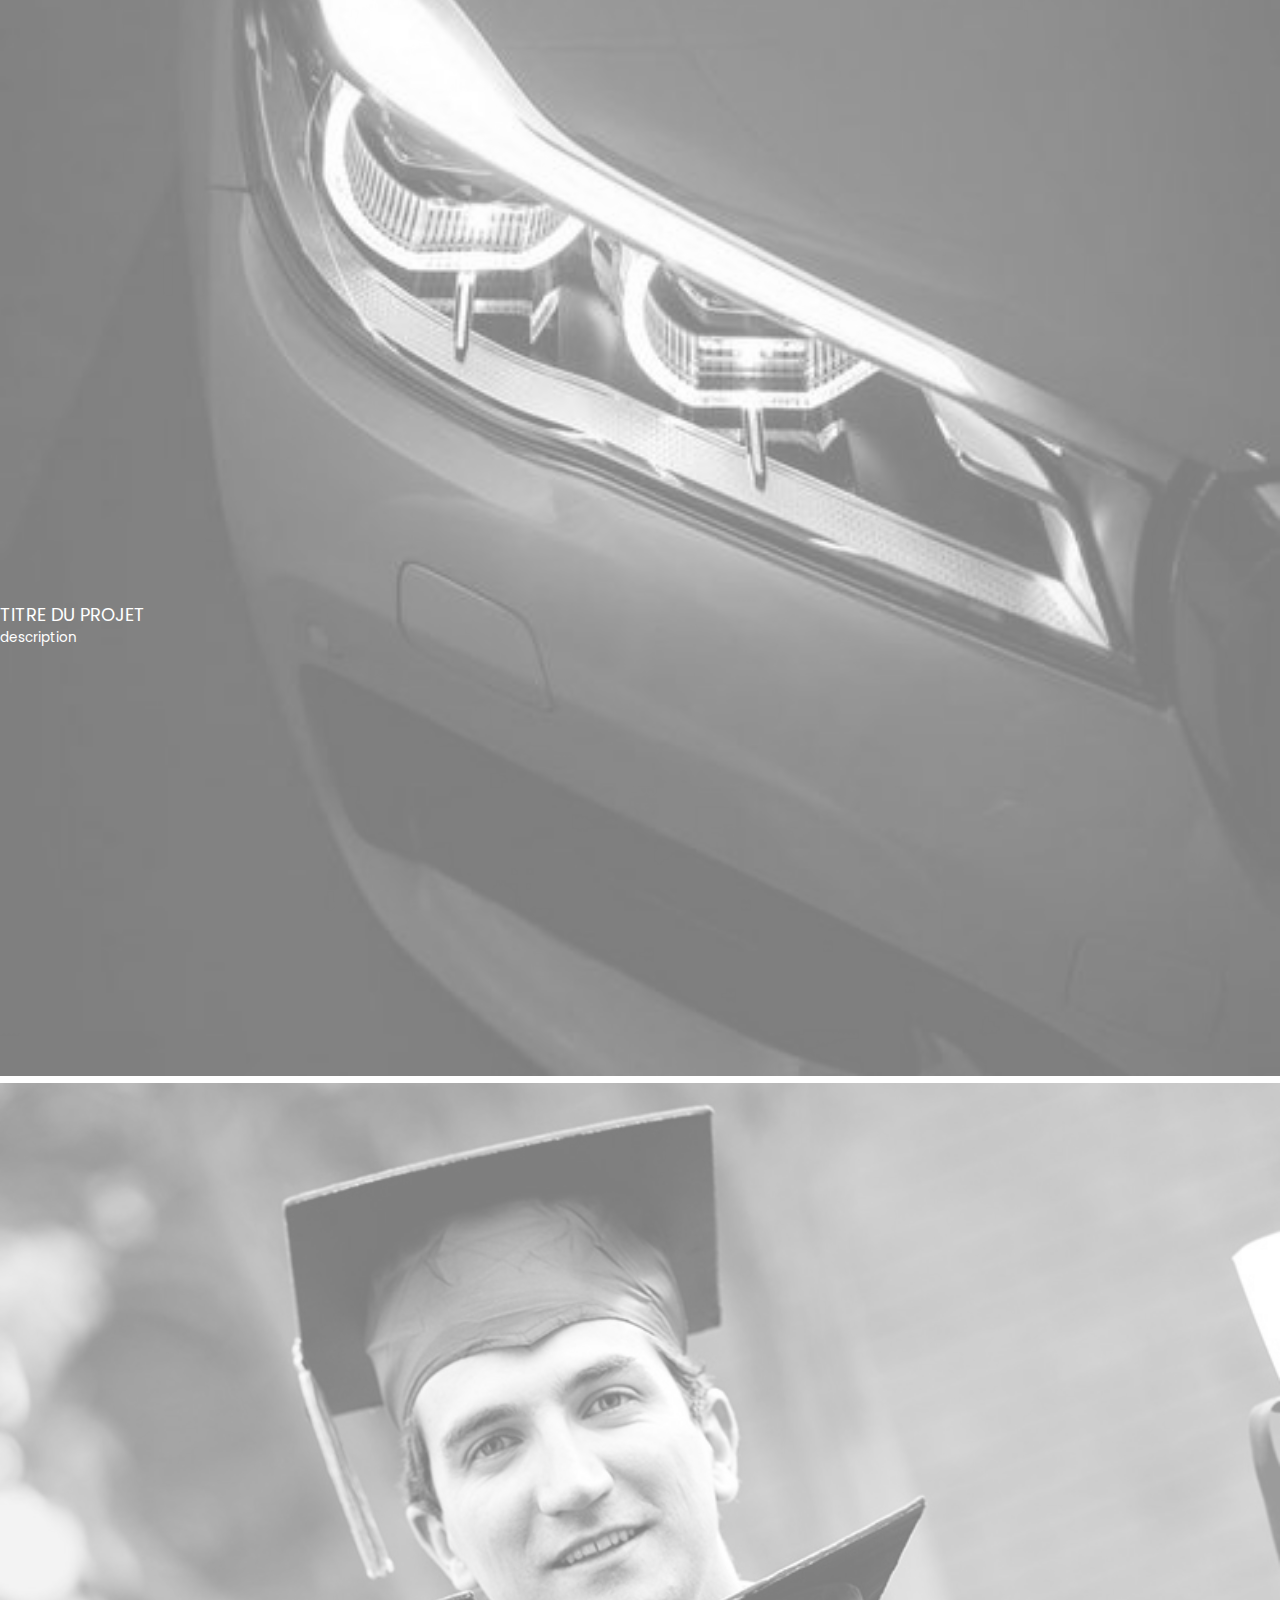
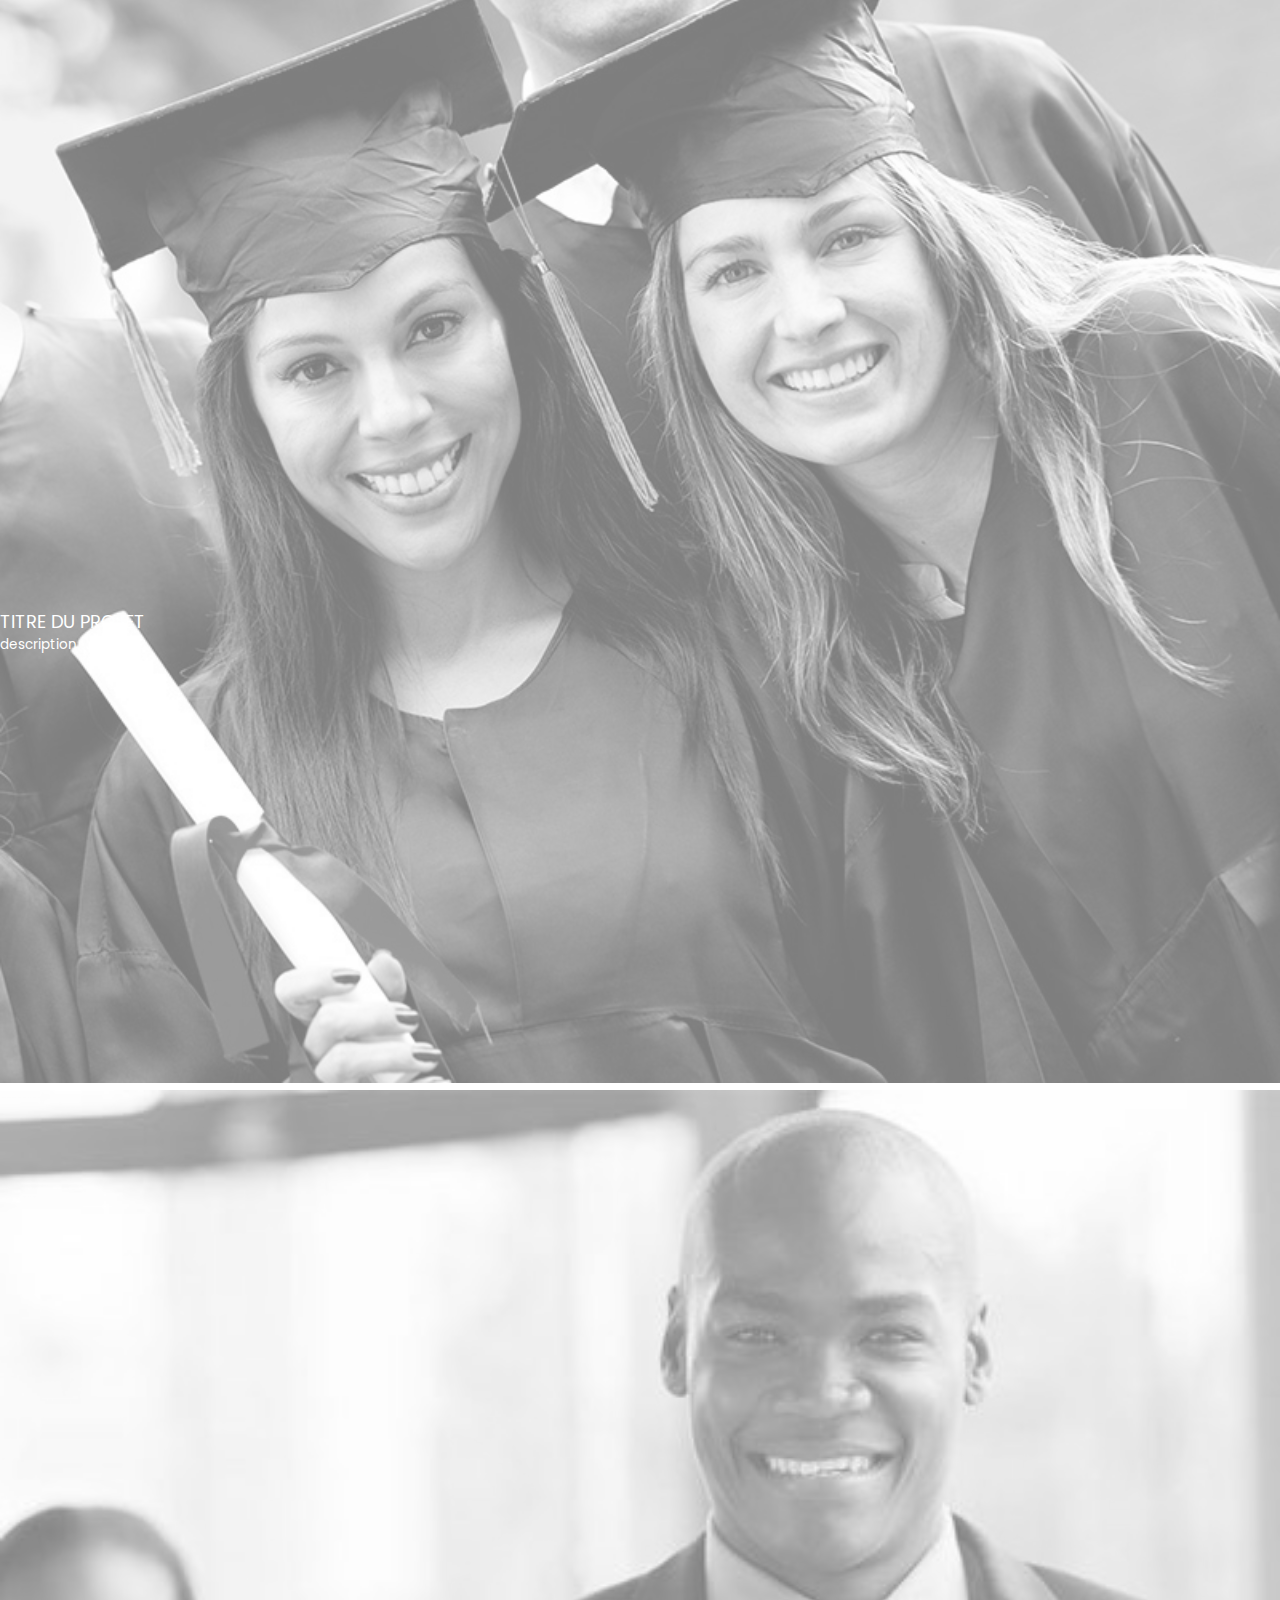
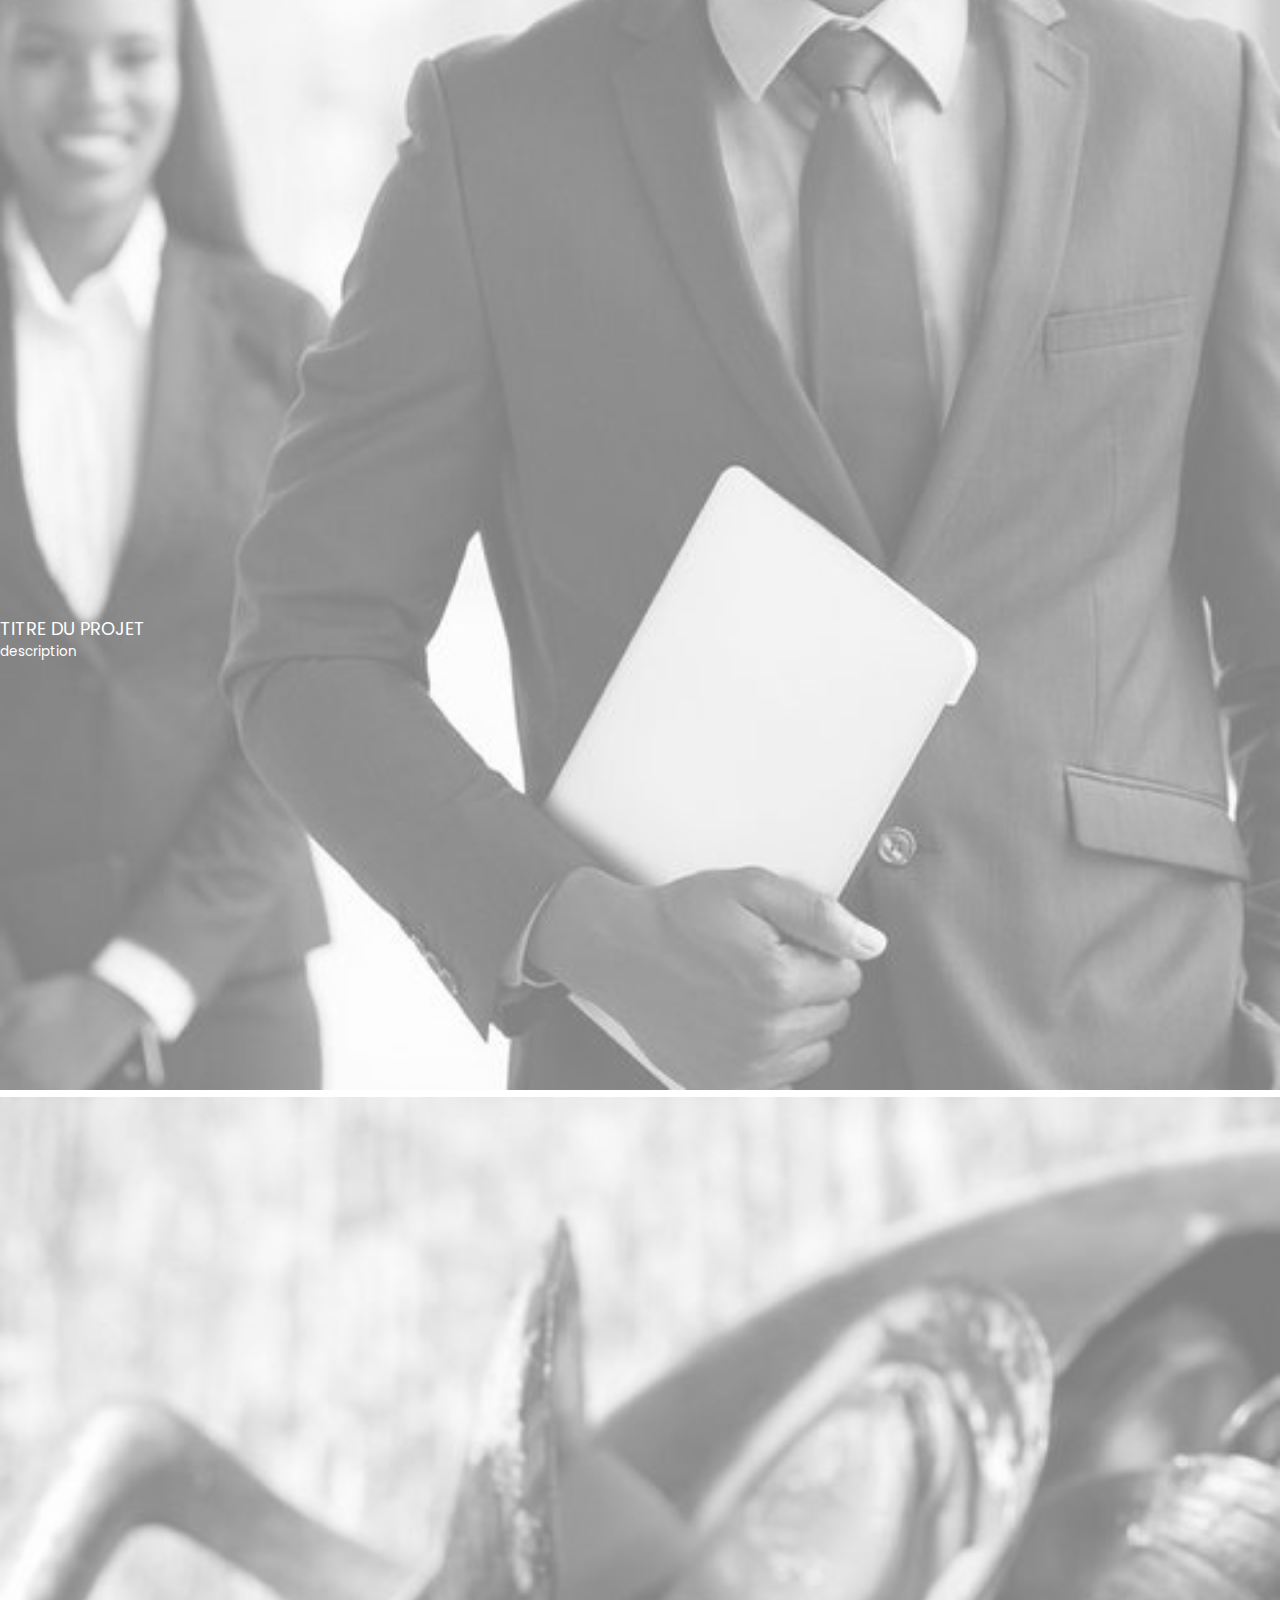
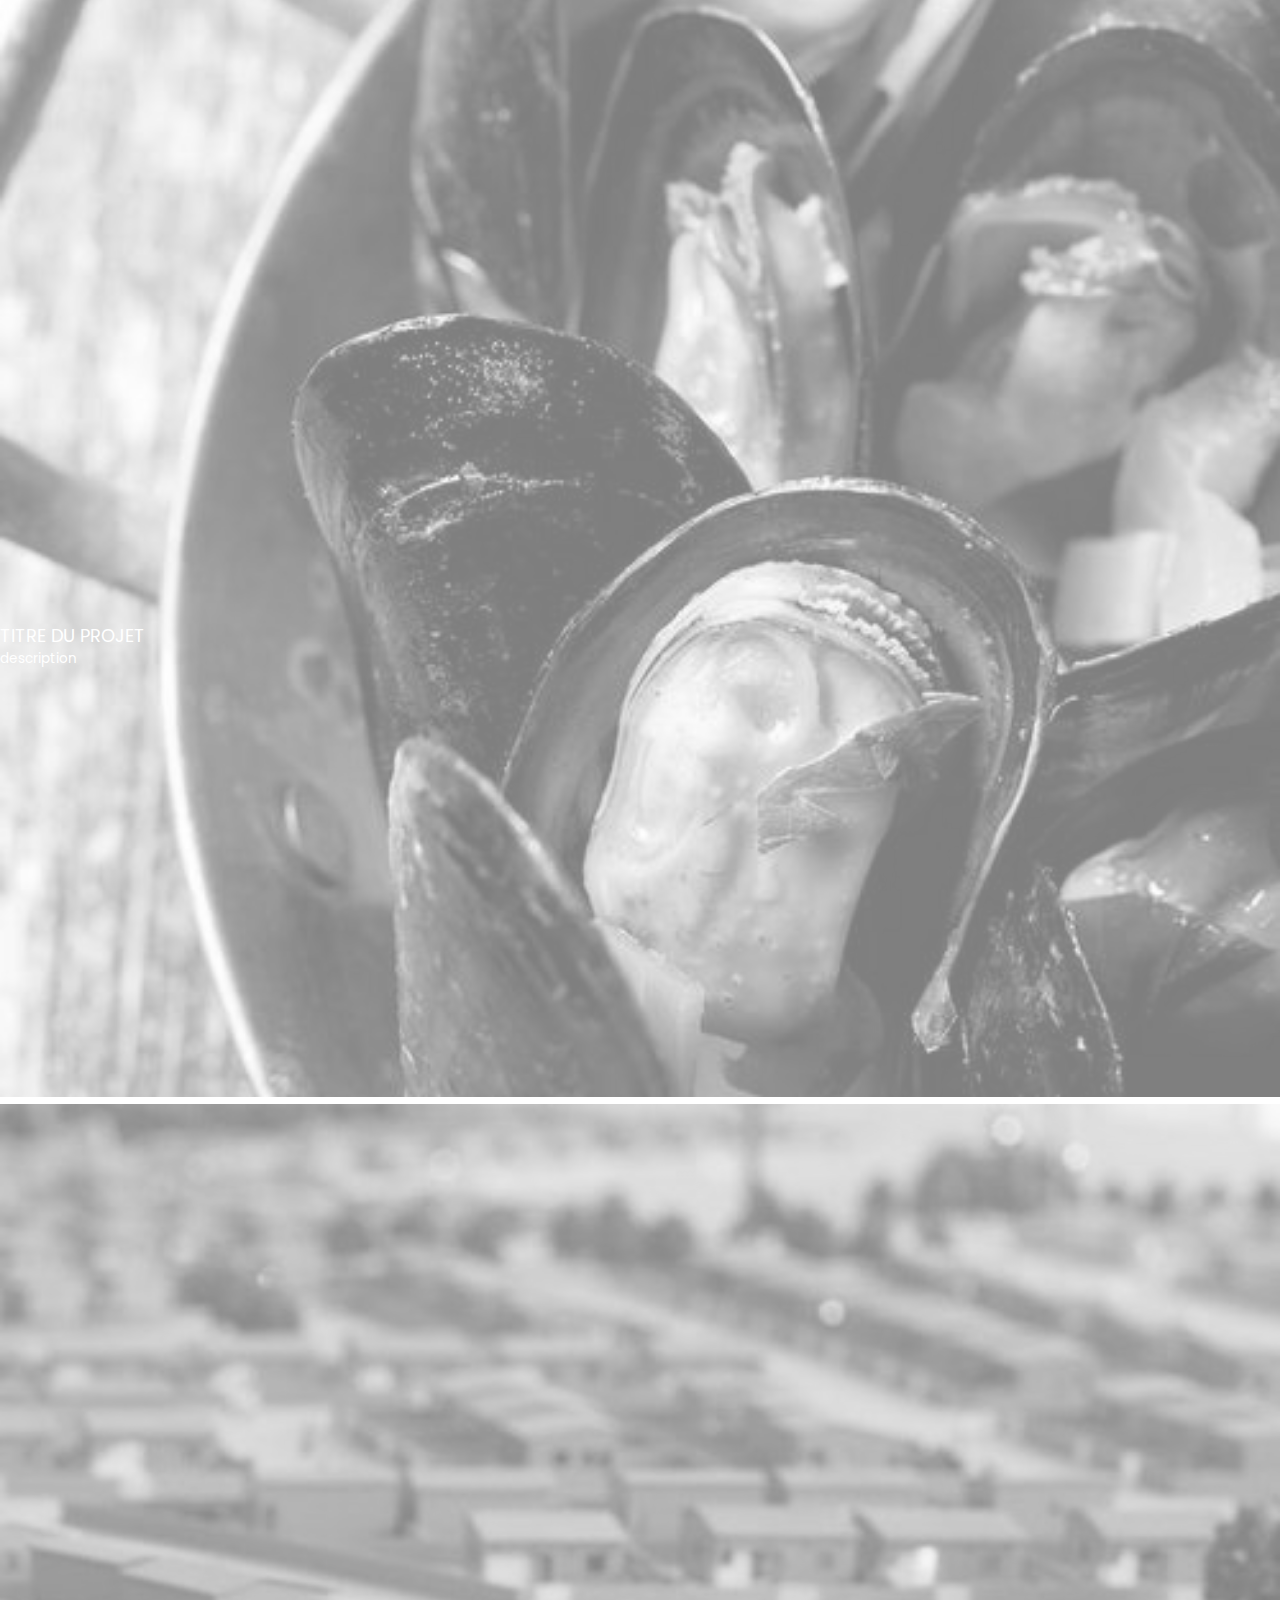
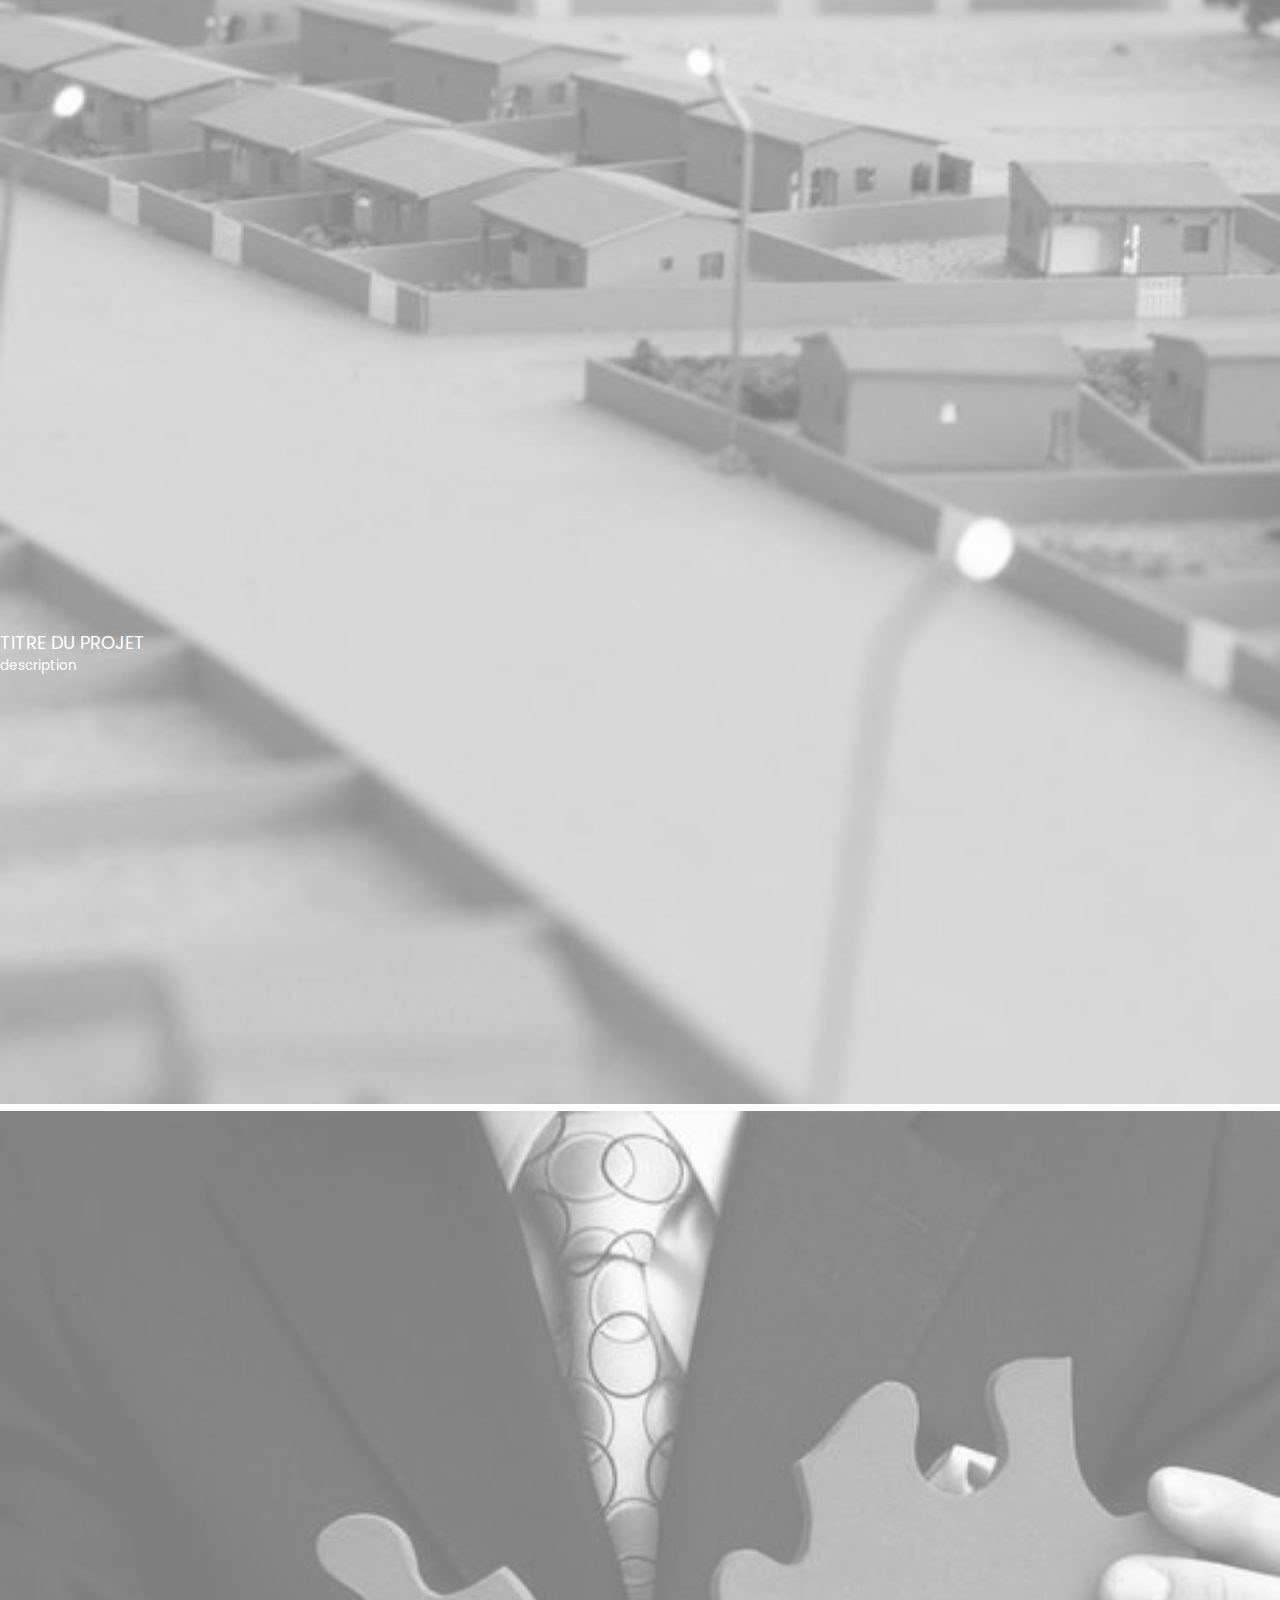
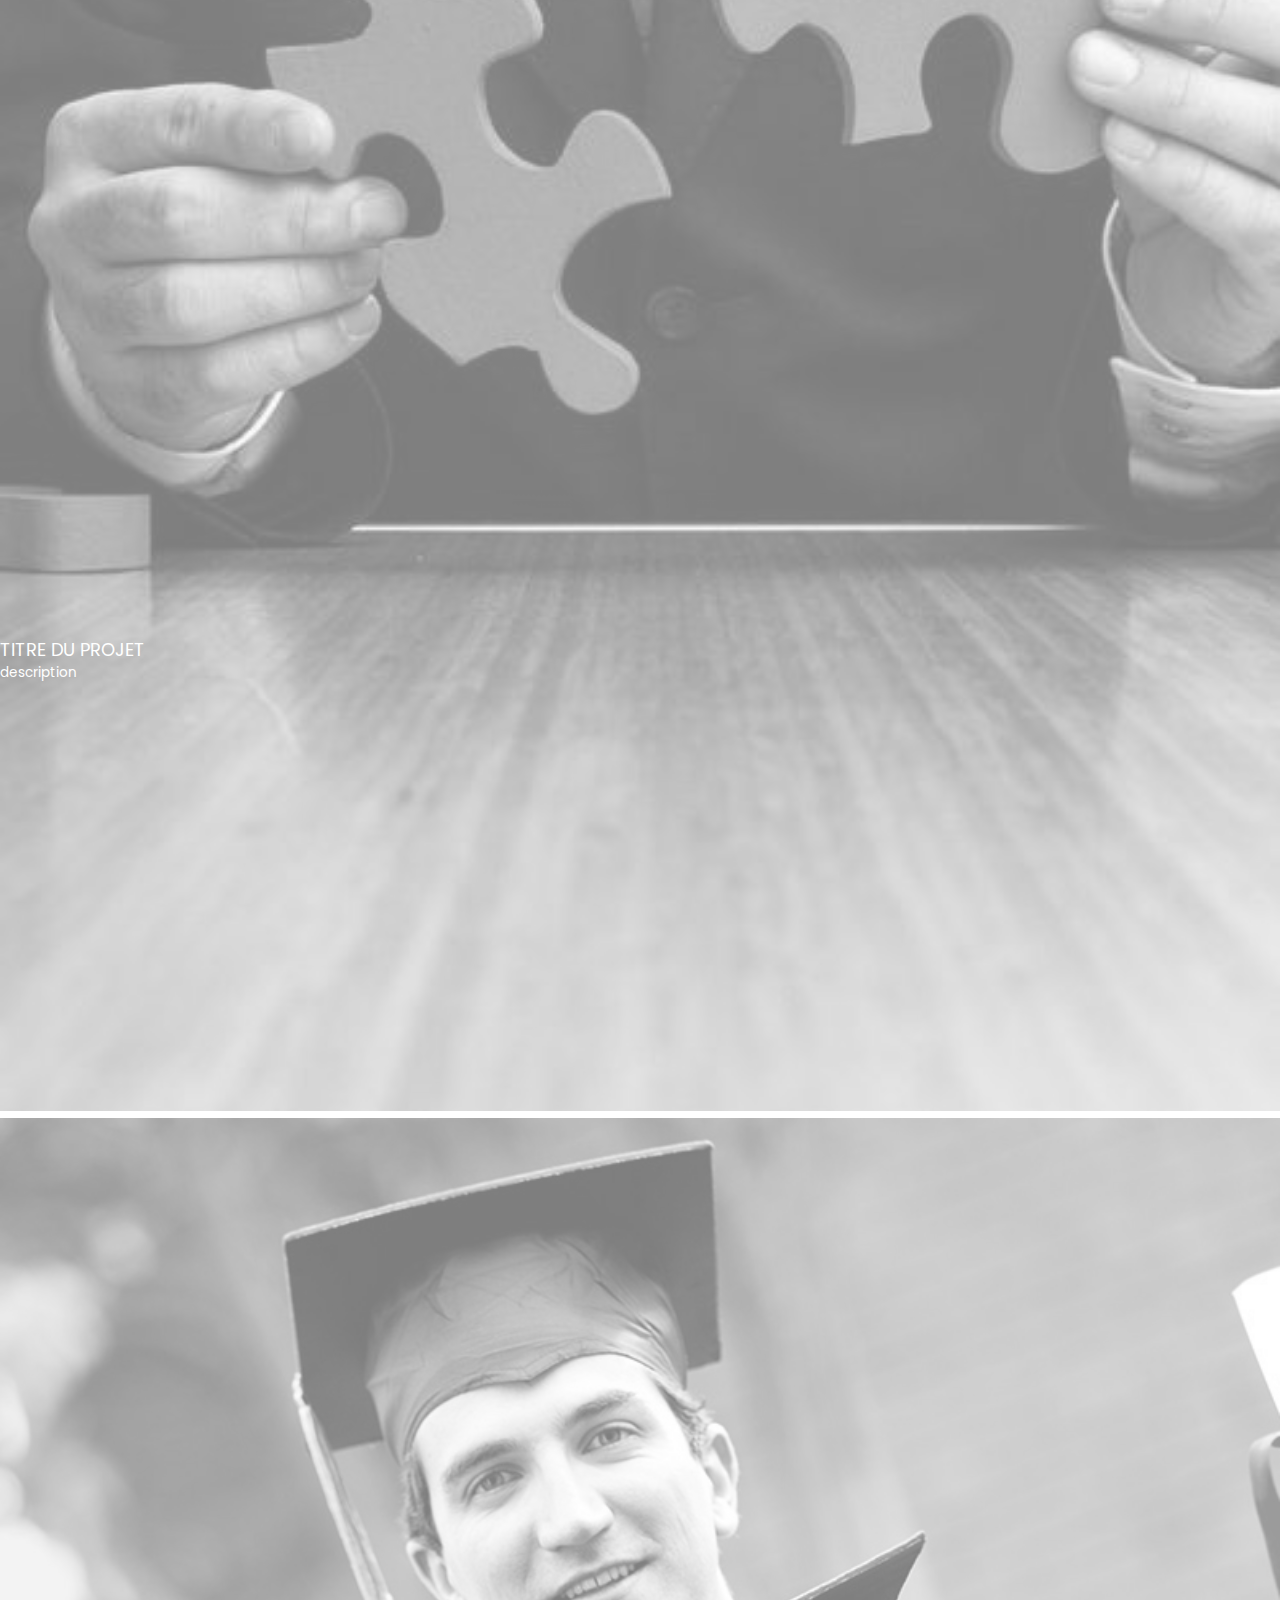
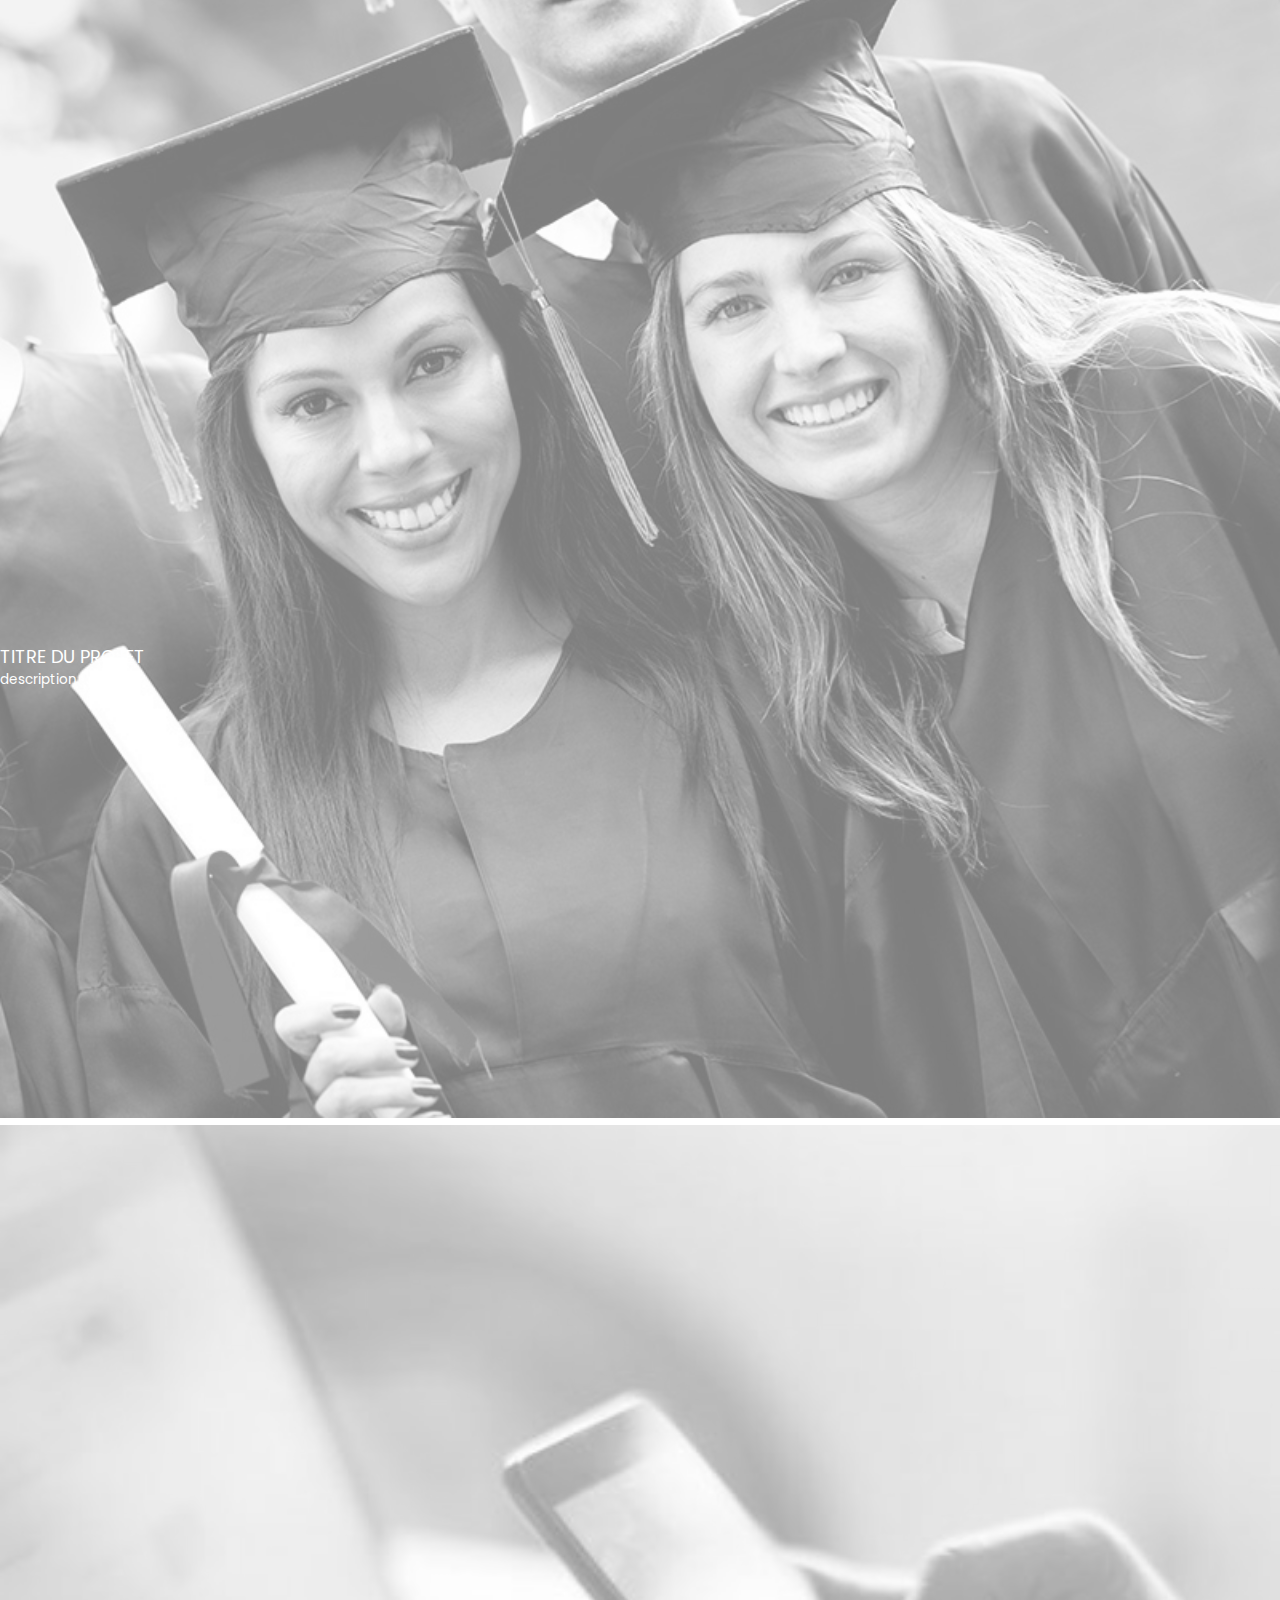
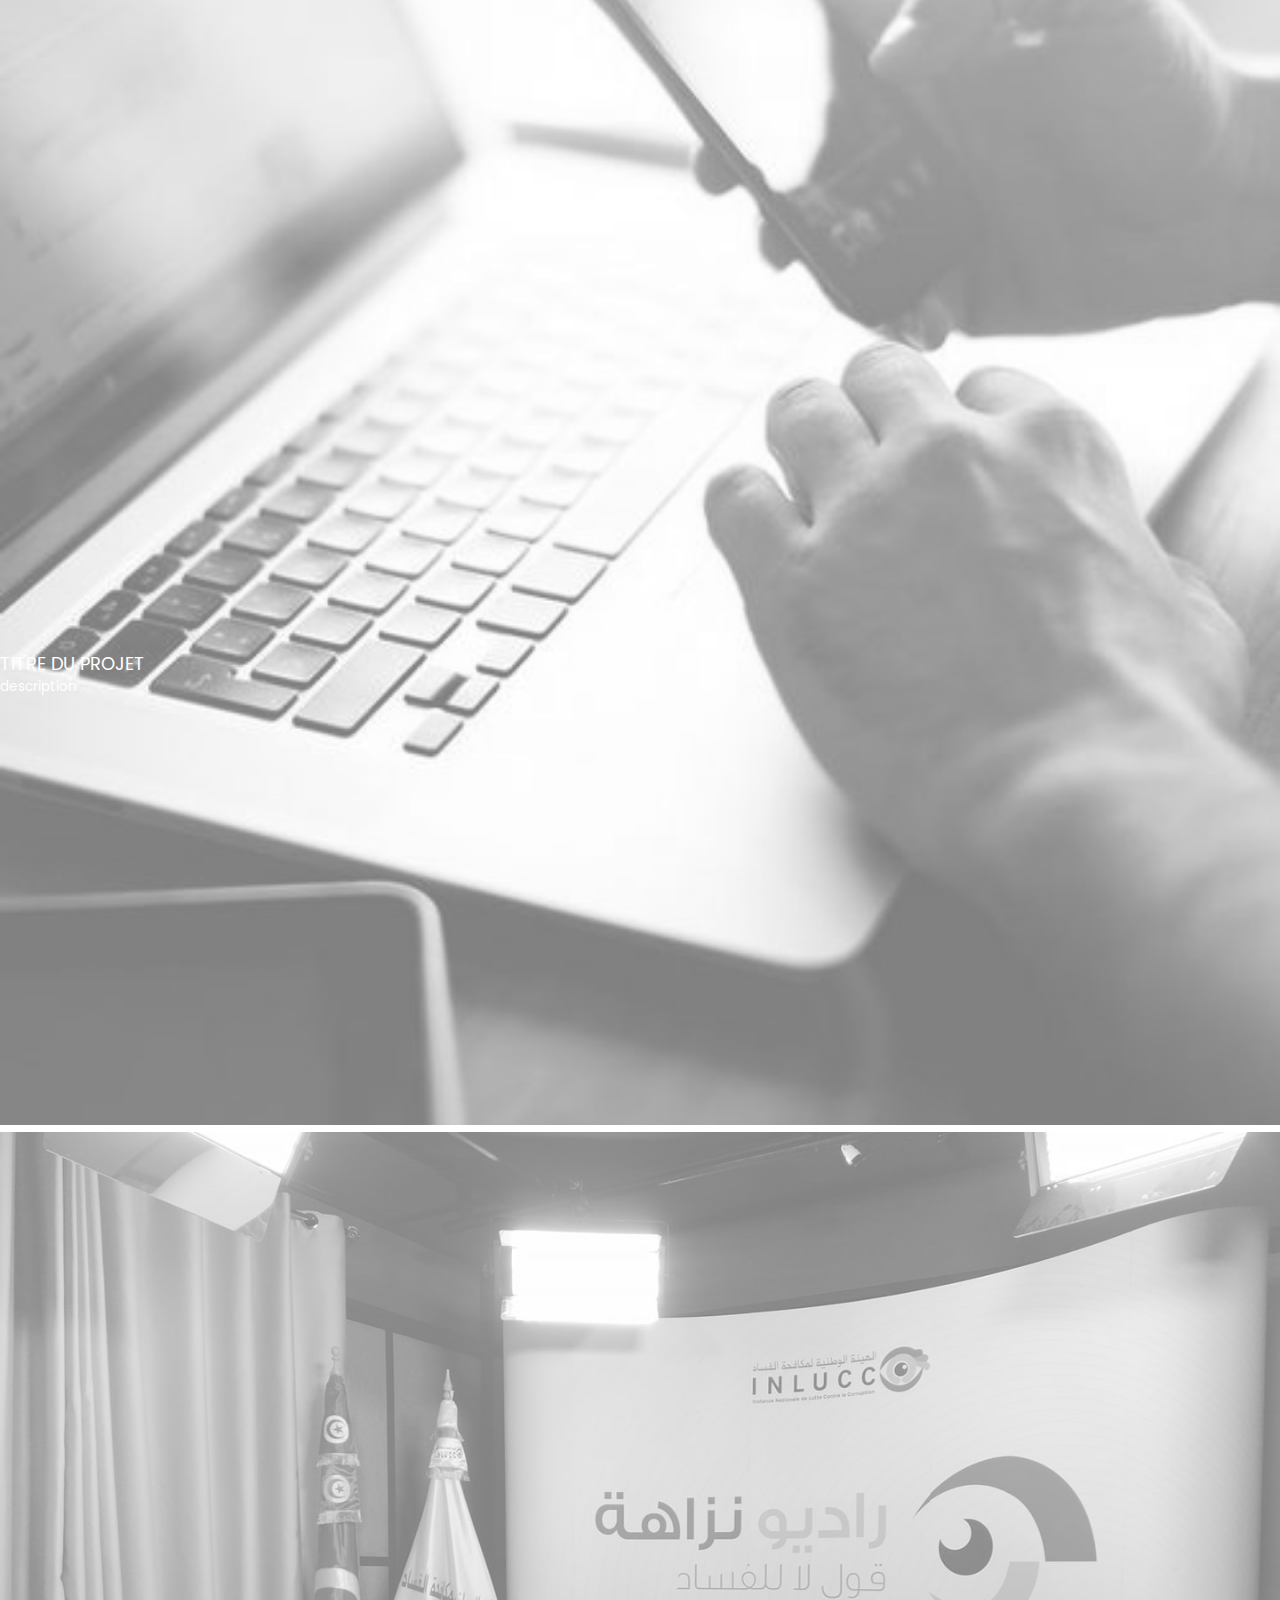
<file: portfolio.html>
<!DOCTYPE html>
<html lang="en">

<head>
    <meta charset="UTF-8">
    <meta http-equiv="X-UA-Compatible" content="IE=edge">
    <meta name="viewport" content="width=device-width, initial-scale=1.0">
    <link rel="stylesheet" href="style/style.css">
    <link rel="stylesheet" href="https://cdnjs.cloudflare.com/ajax/libs/font-awesome/6.3.0/css/all.min.css">
    <link href="https://cdn.jsdelivr.net/npm/bootstrap@5.3.0-alpha1/dist/css/bootstrap.min.css" rel="stylesheet"
        integrity="sha384-GLhlTQ8iRABdZLl6O3oVMWSktQOp6b7In1Zl3/Jr59b6EGGoI1aFkw7cmDA6j6gD" crossorigin="anonymous">
    <link rel="preconnect" href="https://fonts.googleapis.com">
    <link rel="preconnect" href="https://fonts.gstatic.com" crossorigin>
    <link href="https://fonts.googleapis.com/css2?family=Poppins:wght@1,300&display=swap" rel="stylesheet">
    <script src="https://code.jquery.com/jquery-3.6.4.min.js"
        integrity="sha256-oP6HI9z1XaZNBrJURtCoUT5SUnxFr8s3BzRl+cbzUq8=" crossorigin="anonymous"></script>
    <title>Achref Bouafif CV</title>
</head>

<body>
    <div class="container-fluid ">
        <div class="row">
            <!--Navigation menu left col-->
            <div class=" left-col bg-dark col-sm-12     ">
                <div class="menu-toggle ">
                    <div></div>
                    <div></div>
                    <div></div>
                </div>
                <div class="my-name w-75">
                    <h1 class="name">Achref bouafif</h1>
                </div>
            </div>
            <!--End Navigation menu left col-->
            <!--Navigation menu-->
            <div class="col-lg-2 col-sm-12  shadow menu ">
                <div class="logo">
                    <img src="img/achref-bg.png" alt="">
                </div>
                <div>
                    <ul class="navigation">
                        <li>
                            <a href="index.html" class="list-group-item list-group-item-action  border border-0 ">
                                Accueil</a>
                        </li>
                        <li>
                            <a href="about.html" class="list-group-item list-group-item-action  border border-0 ">
                                A propos</a>
                        </li>
                        <li>
                            <a href="experience.html" class="list-group-item list-group-item-action  border border-0 ">
                                Experience</a>
                        </li>
                        <li>
                            <a href="education.html" class="list-group-item list-group-item-action  border border-0 ">
                                Education</a>
                        </li>
                        <li>
                            <a href="portfolio.html" class="list-group-item list-group-item-action  border border-0 ">
                                Portfolio</a>
                        </li>
                        <li>
                            <a href="#" class="list-group-item list-group-item-action  border border-0 ">
                                Certifications</a>
                        </li>
                        <li>
                            <a href="#" class="list-group-item list-group-item-action  border border-0 ">
                                Contact</a>
                        </li>
                    </ul>
                </div>
                <!-- Sidebar footer -->
                <div class="footer">
                    <div id="side-footer">
                        <!-- Social icons -->
                        <ul class="social-icons">
                            <li><a href="https://www.facebook.com/sameteam/" target="_blank"><i
                                        class="fa-brands fa-facebook"></i></a></li>
                            <li><a href="https://www.linkedin.com/company/same-team" target="_blank"><i
                                        class="fa-brands fa-linkedin"></i></a></li>
                            <li><a href="https://twitter.com/sameteamagency" target="_blank"><i
                                        class="fa-brands fa-twitter"></i></a></li>
                            <li><a href="https://plus.google.com/+SameteamTn" target="_blank"><i
                                        class="fa-brands fa-google-plus"></i></a></li>
                        </ul>
                        <!-- /Social icons -->

                    </div>
                    <!-- /Sidebar footer -->
                </div>
            </div>
            <!--Fin navigation menu-->
           
            <div class="col-lg-2 col-sm-12 bg-black references  ">
                <div class="">
                <div class="liste-references  ">
                    <span class="text-danger">Derniers</span> 
                    <span class="text-white references-projet">Projets</span>
                    <div>
                </div>
                </div>
                <ul class="text-white list-unstyled ">
                    <li>Tous les projets</li>
                    <li>Education</li>
                    <li>Institutions financieres</li>
                    <li>Banques Et Assurances</li>
                    <li>Organisations</li>
                    <li>Ingénierie Et Services IT</li>
                    <li>Commerce Et Industrie</li>
                    <li>Automobile</li>
                    <li>Immobilier Et BTP</li>
                    <li>Tourisme</li>
                    <li>Startups / Portails Web</li>
                   
                </li>
                </ul>
            </div>
               
            </div>
          
            <div class="col  intro">
             <div class="row portfolio-projects">
                <!--Projet : -->
                <div class="col-lg-3 col-sm-12 m-0 p-0 project-container">
                    <img src="img/references/reference1.jpg" alt="" srcset="">
                <div class="bg-dark opacity-75 shadow project-description p-2">
                    <h3 class="project-title">Titre du projet</h3>
                    <p class="project-categorie">description</p>
                </div>
                </div>
                <!--End Projet-->
               <!--Projet : -->
               <div class="col-lg-3 col-sm-12 m-0 p-0 project-container">
                <img src="img/references/reference2.jpg" alt="" srcset="">
            <div class="bg-dark opacity-75 shadow project-description p-2">
                <h3 class="project-title">Titre du projet</h3>
                <p class="project-categorie">description</p>
            </div>
            </div>
            <!--End Projet-->
              <!--Projet : -->
              <div class="col-lg-3 col-sm-12 m-0 p-0 project-container">
                <img src="img/references/reference.jpg" alt="" srcset="">
            <div class="bg-dark opacity-75 shadow project-description p-2">
                <h3 class="project-title">Titre du projet</h3>
                <p class="project-categorie">description</p>
            </div>
            </div>
            <!--End Projet-->
              <!--Projet : -->
              <div class="col-lg-3 col-sm-12 m-0 p-0 project-container">
                <img src="img/references/reference3.jpg" alt="" srcset="">
            <div class="bg-dark opacity-75 shadow project-description p-2">
                <h3 class="project-title">Titre du projet</h3>
                <p class="project-categorie">description</p>
            </div>
            </div>
            <!--End Projet-->
              <!--Projet : -->
              <div class="col-lg-3 col-sm-12 m-0 p-0 project-container">
                <img src="img/references/reference4.jpg" alt="" srcset="">
            <div class="bg-dark opacity-75 shadow project-description p-2">
                <h3 class="project-title">Titre du projet</h3>
                <p class="project-categorie">description</p>
            </div>
            </div>
            <!--End Projet-->
              <!--Projet : -->
              <div class="col-lg-3 col-sm-12 m-0 p-0 project-container">
                <img src="img/references/reference5.jpg" alt="" srcset="">
            <div class="bg-dark opacity-75 shadow project-description p-2">
                <h3 class="project-title">Titre du projet</h3>
                <p class="project-categorie">description</p>
            </div>
            </div>
            <!--End Projet-->
              <!--Projet : -->
              <div class="col-lg-3 col-sm-12 m-0 p-0 project-container">
                <img src="img/references/reference6.jpg" alt="" srcset="">
            <div class="bg-dark opacity-75 shadow project-description p-2">
                <h3 class="project-title">Titre du projet</h3>
                <p class="project-categorie">description</p>
            </div>
            </div>
            <!--End Projet-->
              <!--Projet : -->
              <div class="col-lg-3 col-sm-12 m-0 p-0 project-container">
                <img src="img/references/reference.jpg" alt="" srcset="">
            <div class="bg-dark opacity-75 shadow project-description p-2">
                <h3 class="project-title">Titre du projet</h3>
                <p class="project-categorie">description</p>
            </div>
            </div>
            <!--End Projet-->
              <!--Projet : -->
              <div class="col-lg-3 col-sm-12 m-0 p-0 project-container ">
                <img src="img/references/reference1.jpg" alt="" srcset="">
            <div class="bg-dark opacity-75 shadow project-description p-2">
                <h3 class="project-title">Titre du projet</h3>
                <p class="project-categorie">description</p>
            </div>
            </div>
            <!--End Projet-->
              <!--Projet : -->
              <div class="col-lg-3 col-sm-12 m-0 p-0 project-container">
                <img src="img/references/radionazaha.jpg" alt="" srcset="">
            <div class="bg-dark opacity-75 shadow project-description p-2">
                <h3 class="project-title">Titre du projet</h3>
                <p class="project-categorie">description</p>
            </div>
            </div>
            <!--End Projet-->
              <!--Projet : -->
              <div class="col-lg-3 col-sm-12 m-0 p-0 project-container">
                <img src="img/references/reference3.jpg" alt="" srcset="">
            <div class="bg-dark opacity-75 shadow project-description p-2">
                <h3 class="project-title">Titre du projet</h3>
                <p class="project-categorie">description</p>
            </div>
            </div>
            <!--End Projet-->
              <!--Projet : -->
              <div class="col-lg-3 col-sm-12 m-0 p-0 project-container">
                <img src="img/references/reference6.jpg" alt="" srcset="">
            <div class="bg-dark opacity-75 shadow project-description p-2">
                <h3 class="project-title">Titre du projet</h3>
                <p class="project-categorie">description</p>
            </div>
            </div>
            <!--End Projet-->
              
             </div>

             

            </div>
        </div>
    </div>

</body>
<script>
    $(document).ready(function () {
        $(".menu-toggle").click(function () {
            $(".menu").toggle(1000);
        });
    });
</script>

</html>
</file>
<file: style/style.css>
:root {
    --colred: #cc0000;
    --colsec: #474747;
    font-size: 18px;

}

* {
    font-family: 'Poppins', sans-serif;
    padding: 0px;
    margin: 0px;
    box-sizing: content-box;
}

.intro {
    display: flex;
    width: 100%;
    min-height: 100vh;
    justify-content: center;
    align-items: center;

}

.intro-content {
    width: 50%;
}

.down-arrow {
    position: absolute;
    bottom: 10px !important;
}

.fa-arrow-down:hover {
    color: var(--colred) !important;
    background-color: white;
}

.section-title span {
    display: block;
}

.line {
    height: 10px;
    width: 80px;
    background-color: var(--colred);
}

.title-style {

    font-weight: 600;
    color: var(--colsec);
    font-size: 3rem;
}

.content-description {
    text-align: justify;
}

.fa-check {
    padding: 0 15px;
    color: var(--colred);

}

.liste_interne {
    font-size: 0.8rem;
    font-weight: 400;
    line-height: 20px;
}

.fa-competence {
    background-color: var(--colred);
    font-size: 1.5rem;

}

/*--------------------*/
.circle {
    background: var(--colred);

    padding: 0px 8px;
    border-radius: 25%;
    line-height: 30px;
}

.education {
    /*height: 300px;*/
    overflow: scroll;
}

.education::-webkit-scrollbar {
    width: 2px;
}

.education::-webkit-scrollbar-thumb {
    background: red;
    border-radius: 10px;
}

.navigation li a {
    display: block;
    padding: 20px 35px 20px 35px;
    color: #818181;
    font-size: 14px;
    text-transform: uppercase;
    position: relative;
}

.navigation li {

    border-top: 1px solid #EBEBEB;
    border-bottom: 1px solid #FFFFFF;
    cursor: pointer;
}

.navigation {
    margin: 0;
    padding: 0;
    list-style: none;
    text-align: left;
}

.social-icons li {
    list-style: none;
    display: inline-block;
    color: white;

}

.social-icons {

    margin: 0;
    padding: 0;
}

#side-footer {
    display: flex;
    justify-content: center;
    align-items: center;


}

.footer {
    position: absolute;
    bottom: 30px;
    left: 5%;

}

.logo {
    padding: 30px 25px 80px 30px;
    display: flex;
    justify-content: center;
    align-items: center;
}

.logo img {
    height: 200px;
    width: 100%;
    border-radius: 50%;

}

.left-col {
    width: 60px !important;



}

.menu-toggle {
    padding-top: 20px;
    display: flex;
    flex-wrap: wrap;
}

.menu-toggle div {
    margin: 2px;
    width: 40px;
    height: 2px;
    background-color: var(--colred);

}


.name {
    font-size: 1rem;
    text-transform: uppercase;
    position: absolute;
    bottom: 20px;
    transform: rotate(-90deg);
    color: white;
}

.references {
    display: flex;
    display: flex;
    justify-content: center;
    align-items: center;
}

.liste-references {
    display: flex;
    justify-content: flex-start;
    align-items: flex-start;
    flex-wrap: wrap;
    flex-direction: column;
    text-transform: uppercase;
    padding-bottom: 10px;
}

.liste-references span {
    padding-right: 5px;
    line-height: 25px;

}

.references ul li {

    padding-left: 10px;
    font-size: 0.75rem;
    font-weight: 300;
}

.references-projet {
    font-size: 1.5rem;
    font-weight: 900;
}

.project-container img {
    opacity: 0.5;
    width: 100%;
    -webkit-filter: grayscale(100%);
    /* Safari 6.0 - 9.0 */
    filter: grayscale(100%);
}

.project-container img:hover {
    width: 100%;
    -webkit-filter: grayscale(0%);
    /* Safari 6.0 - 9.0 */
    filter: grayscale(0%);
    opacity: 0.8;
}

.project-description {
    position: absolute;
    top: 70%;
    color: white;
}

.project-container {
    position: relative;
}

.project-title {
    text-transform: uppercase;
    font-size: 1rem;
    font-weight: 400;
}

.project-categorie {
    font-size: 0.75rem;
    margin-bottom: 0;
}


/* Media Screen */

@media screen and (max-width: 991px) {
    .left-col {
        width: 100% !important;
        position: fixed;
        padding-top: 20px;
margin-bottom: 0px;


    }

    .name {
        font-size: 1rem;
        text-transform: uppercase;
        position: relative;
        width: 50%;
        transform: rotate(0deg);
        color: white;
        height: 10px;
    }

    .menu-toggle {
        padding-top: 0;
        display: flex;
        flex-direction: column;
        align-items: end;

    }

    .logo img {
        height: 200px;
        width: auto;
        border-radius: 50%;

    }

    .logo {
        margin-top: 60px;
        display: flex;
        justify-content: center;
        align-items: center;
        padding: 10px;

    }

    .menu {
        display: none;
    }

    .footer {
        position: relative;
        left: 0%;
        padding-top: 20px;
    }

    .references{
        padding-top: 10px;
        margin-top: 58px !important;
    }
    .menu-toggle div {
        margin: 2px;
        width: 30px;
        height: 2px;
        background-color: var(--colred);
    
    }
    
}
</file>
